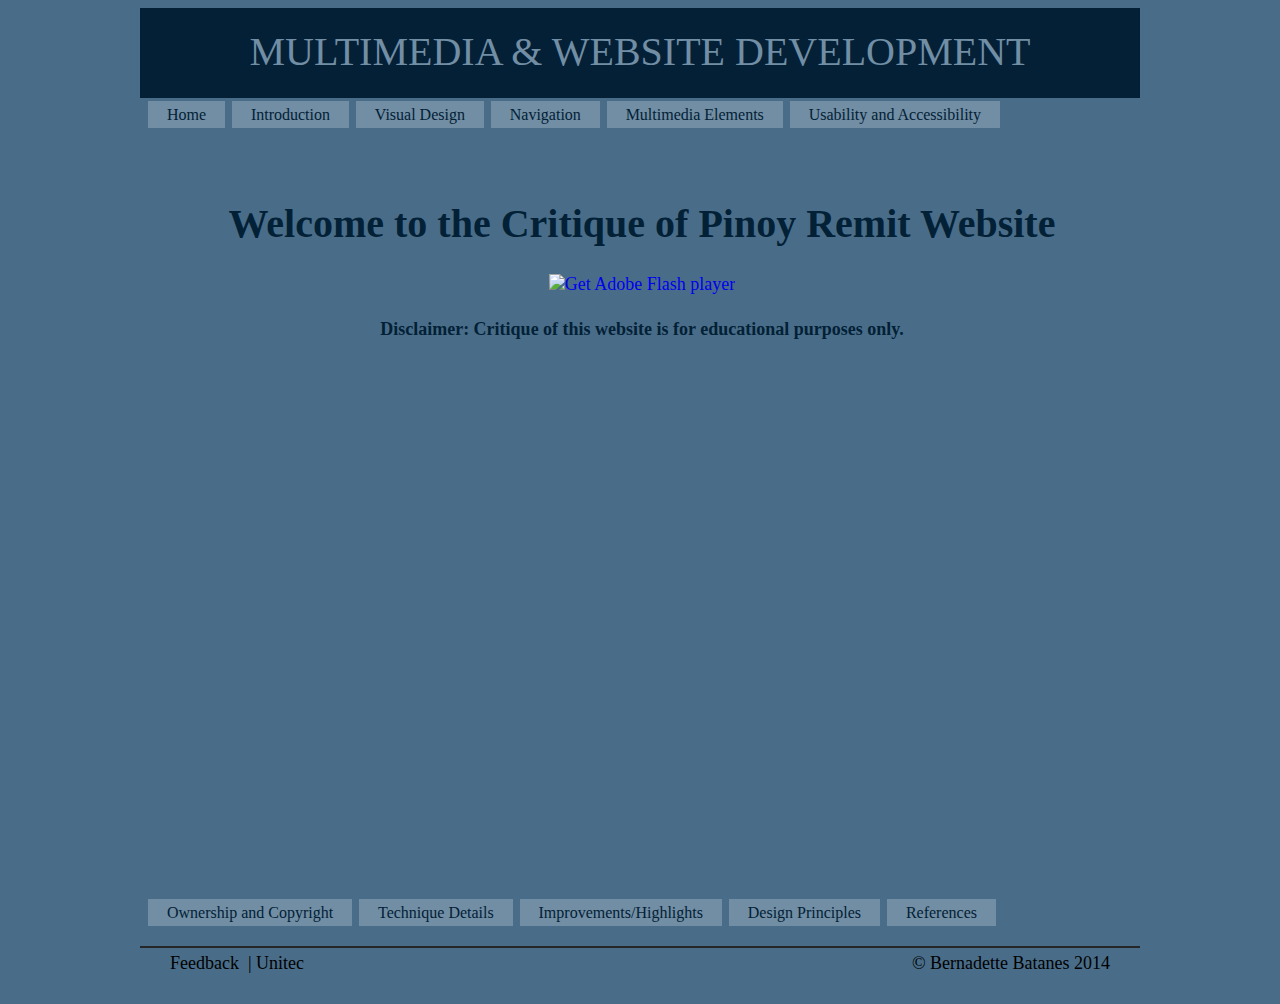
<file: Index.html>
<!DOCTYPE HTML PUBLIC "-//W3C//DTD HTML 4.01 Transitional//EN" "http://www.w3.org/TR/html4/loose.dtd">
<html>
<head>
<meta http-equiv="Content-Type" content="text/html; charset=utf-8">
<title>Pinoy Remit</title>
<link rel="shortcut icon" href="favicon.ico">
<link rel="stylesheet" type="text/css" href="pinoy.css">
<style type="text/css"></style>
</head>

<body>
<div class="wrapper">
<div class="header">MULTIMEDIA &amp; WEBSITE DEVELOPMENT
</div>

<div class="menu">
<iframe name="menu" src="Menu.html" height="50" width="1000" class="menu-frame">
</iframe>
</div>
<div class="content">
<iframe name="main" marginwidth="50" id="main" src="Home-pinoy.html" width="1000" height="750" class="main-frame">
</iframe>
</div>
<iframe name="menu-bottom" src="menu-bottom.html" width="1000" height="50" class="menu-bottom-frame">
</iframe>
<div class="footer">
<div class="foot-left">
<a href="mailto:batanb02@myunitec.ac.nz" target="_top">Feedback</a>
 &nbsp;| 
<a href="http://www.unitec.co.nz" target="_blank">Unitec</a></div></div>

<div class="foot-right">&copy; Bernadette Batanes 2014</div>
</div>
</body>
</html>
</file>
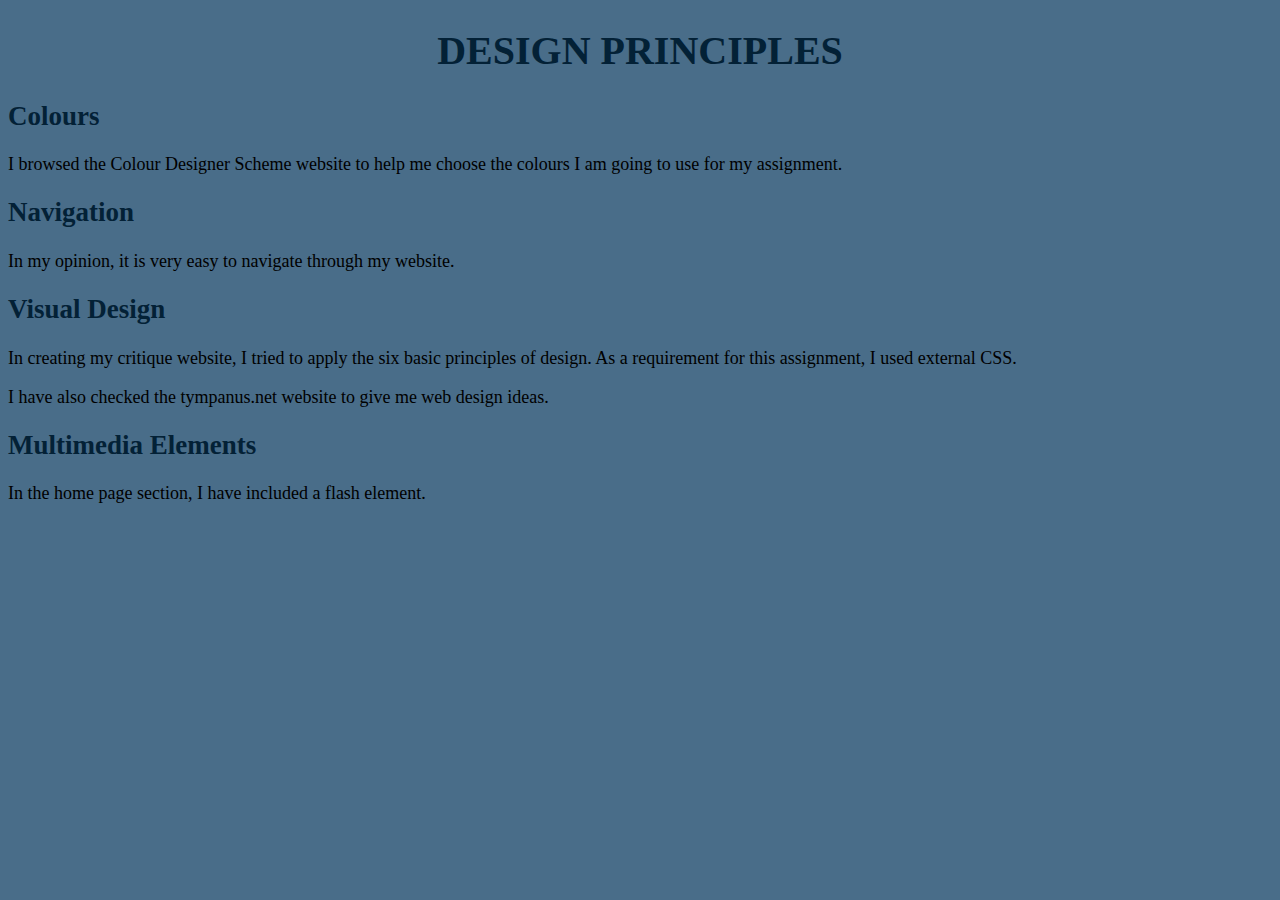
<file: Design.html>
<!DOCTYPE HTML PUBLIC "-//W3C//DTD HTML 4.01 Transitional//EN" "http://www.w3.org/TR/html4/loose.dtd">
<html>
<head>
<meta http-equiv="Content-Type" content="text/html; charset=utf-8">
<title>Design Principles</title>
<link rel="stylesheet" type="text/css" href="pinoy.css">
<style type="text/css"></style>
</head>

<body>
<h1>DESIGN PRINCIPLES</h1>
<h2>Colours</h2>
<p align="justify">I browsed the Colour Designer Scheme website to help me choose the colours I am going to use for my assignment.</p> 

<h2>Navigation</h2>
<p align="justify">In my opinion, it is very easy to navigate through my website.</p>

<h2>Visual Design</h2>
<p align="justify">In creating my critique website, I tried to apply the six basic principles of design. As a requirement for this assignment, I used external CSS.</p>

<p align="justify">I have also checked the tympanus.net website to give me web design ideas.</p>

<h2>Multimedia Elements</h2>
<p>In the home page section, I have included a flash element.</p>

</body>
</html>
</file>
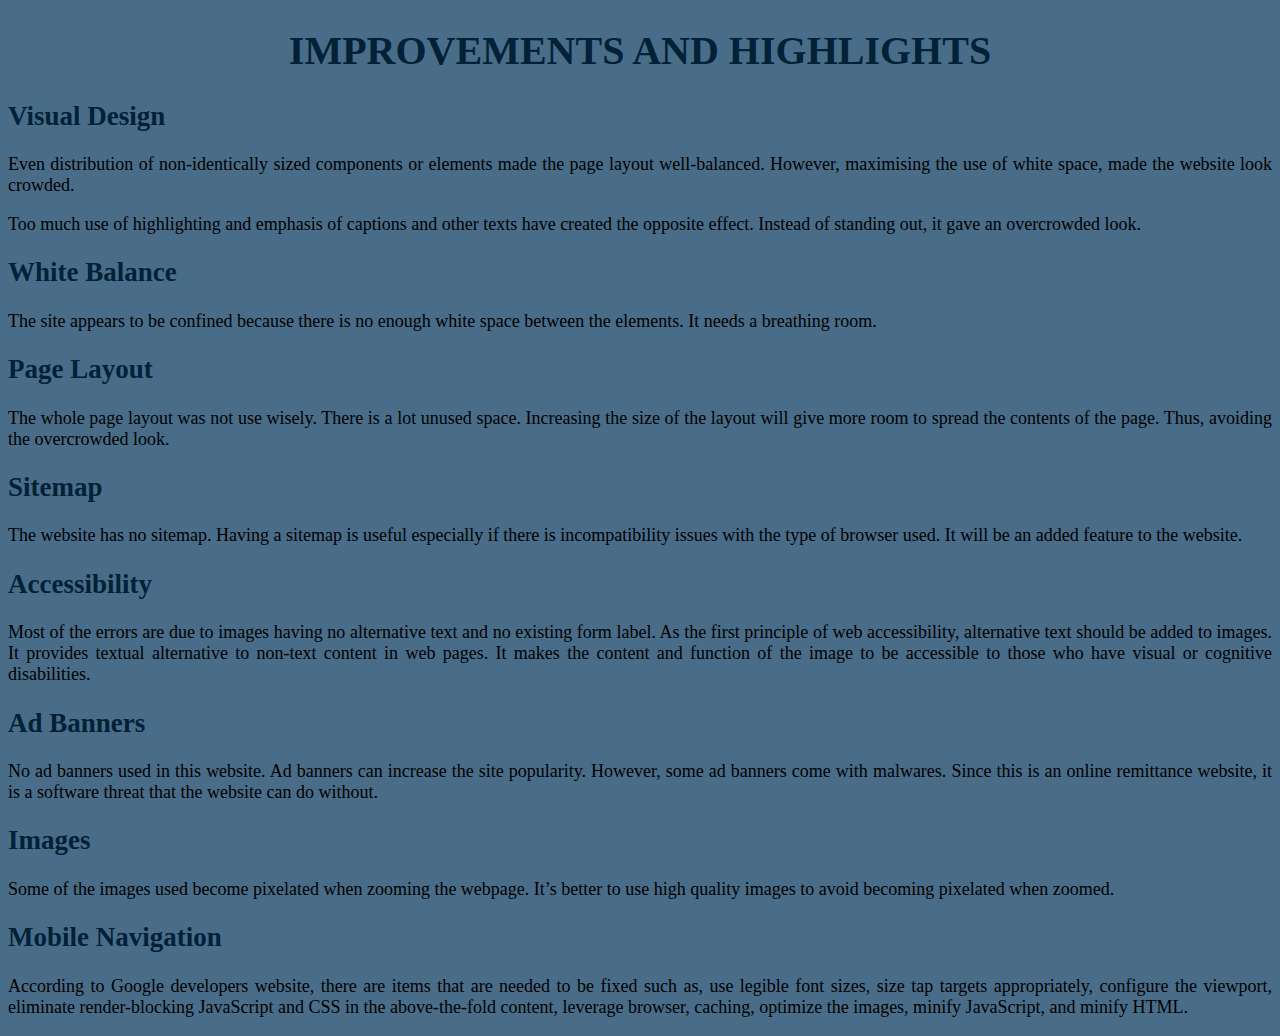
<file: Improvements.html>
<!DOCTYPE HTML PUBLIC "-//W3C//DTD HTML 4.01 Transitional//EN" "http://www.w3.org/TR/html4/loose.dtd">
<html>
<head>
<meta http-equiv="Content-Type" content="text/html; charset=utf-8">
<title>Improvements/Highlights</title>
<link rel="stylesheet" type="text/css" href="pinoy.css">
<style type="text/css"></style>
</head>

<body>
<h1>IMPROVEMENTS AND HIGHLIGHTS</h1>
<h2>Visual Design</h2>
<p align="justify">Even distribution of non-identically sized components or elements made the page layout well-balanced. However, maximising the use of white space, made the website look crowded.</p> 

<p align="justify">Too much use of highlighting and emphasis of captions and other texts have created the opposite effect. Instead of standing out, it gave an overcrowded look.</p>

<h2>White Balance</h2>
<p align="justify">The site appears to be confined because there is no enough white space between the elements. It needs a breathing room.</p>

<h2>Page Layout</h2>
<p align="justify">The whole page layout was not use wisely. There is a lot unused space. Increasing the size of the layout will give more room to spread the contents of the page. Thus, avoiding the overcrowded look.</p>

<h2>Sitemap</h2>
<p align="justify">The website has no sitemap. Having a sitemap is useful especially if there is incompatibility issues with the type of browser used. It will be an added feature to the website.</p>

<h2>Accessibility</h2>
<p align="justify">Most of the errors are due to images having no alternative text and no existing form label. As the first principle of web accessibility, alternative text should be added to images. It provides textual alternative to non-text content in web pages. It makes the content and function of the image to be accessible to those who have visual or cognitive disabilities.</p>

<h2>Ad Banners</h2>
<p align="justify">No ad banners used in this website. Ad banners can increase the site popularity. However, some ad banners come with malwares. Since this is an online remittance website, it is a software threat that the website can do without.</p>

<h2>Images</h2>
<p align="justify">Some of the images used become pixelated when zooming the webpage. It’s better to use high quality images to avoid becoming pixelated when zoomed.</p>

<h2>Mobile Navigation</h2>
<p align="justify">According to Google developers website, there are items that are needed to be fixed such as, use legible font sizes, size tap targets appropriately, configure the viewport, eliminate render-blocking JavaScript and CSS in the above-the-fold content, leverage browser, caching, optimize the images, minify JavaScript, and minify HTML.</p>

</body>
</html>
</file>
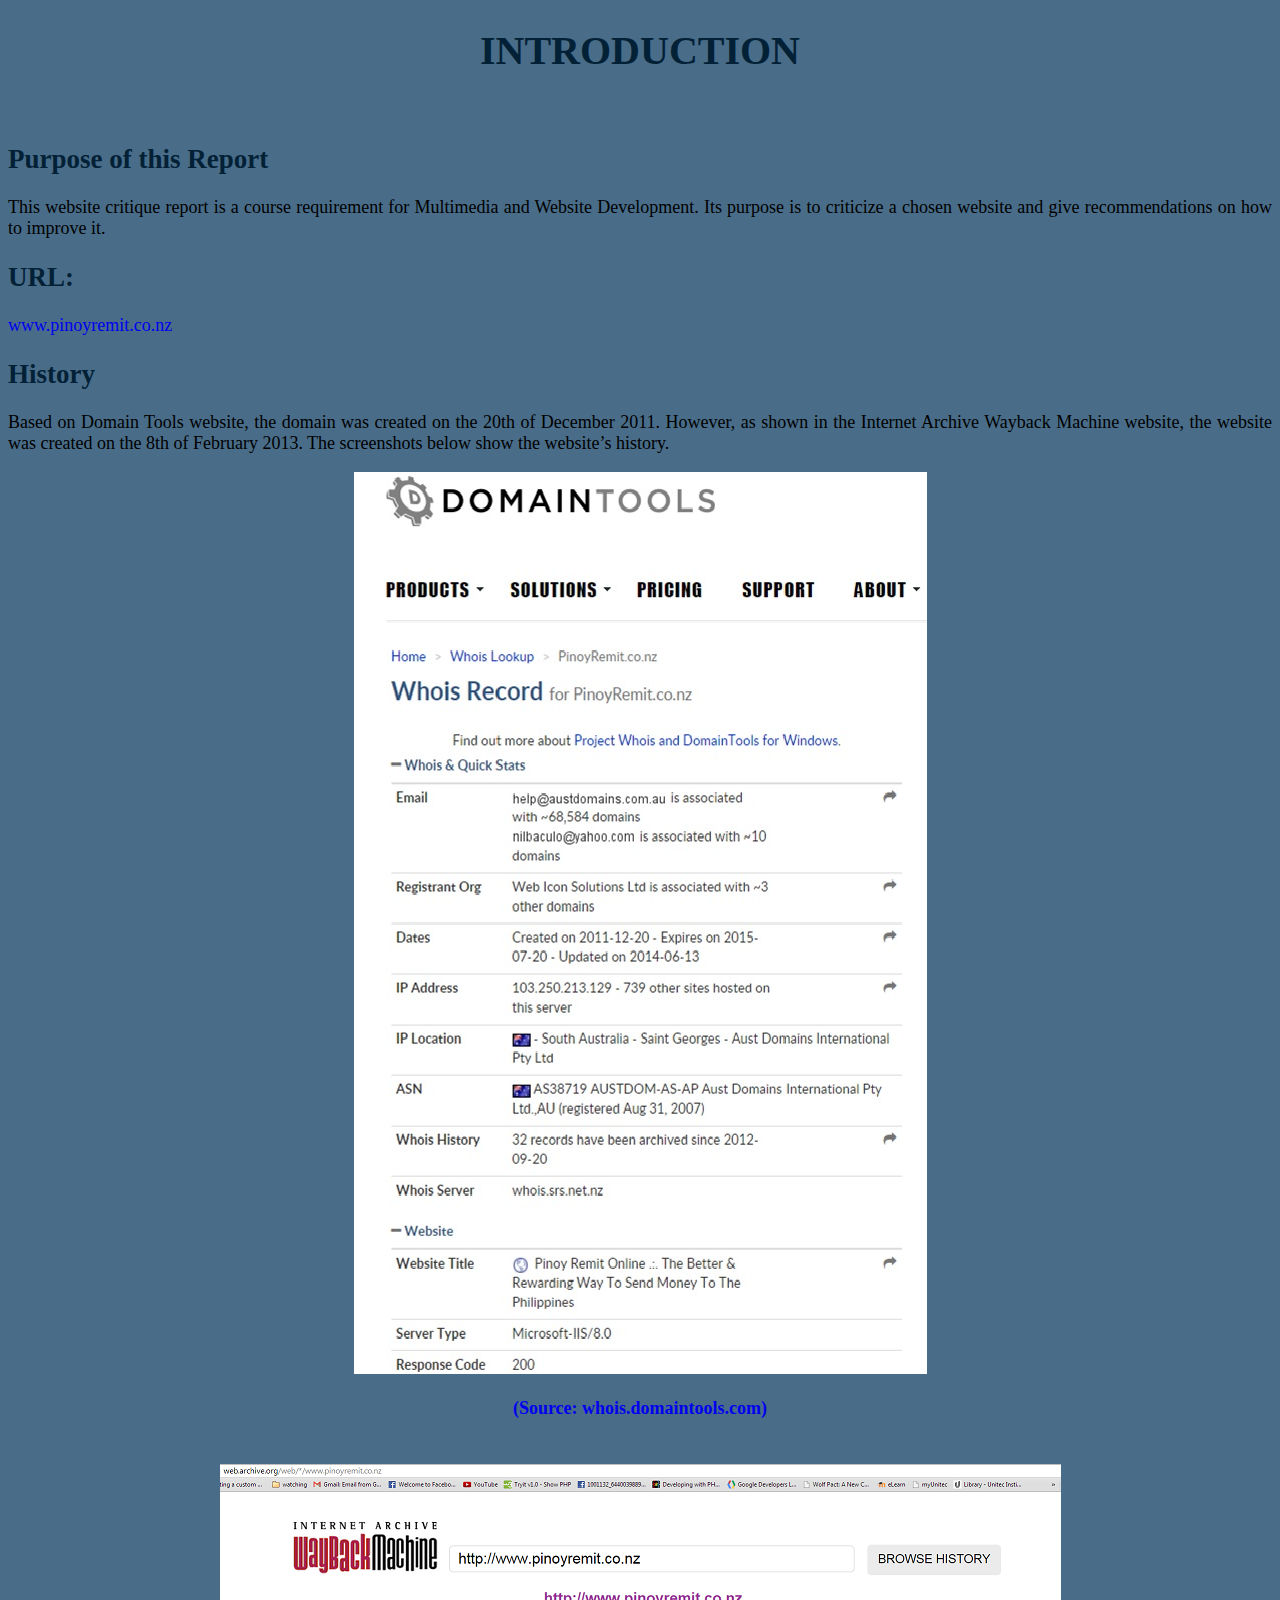
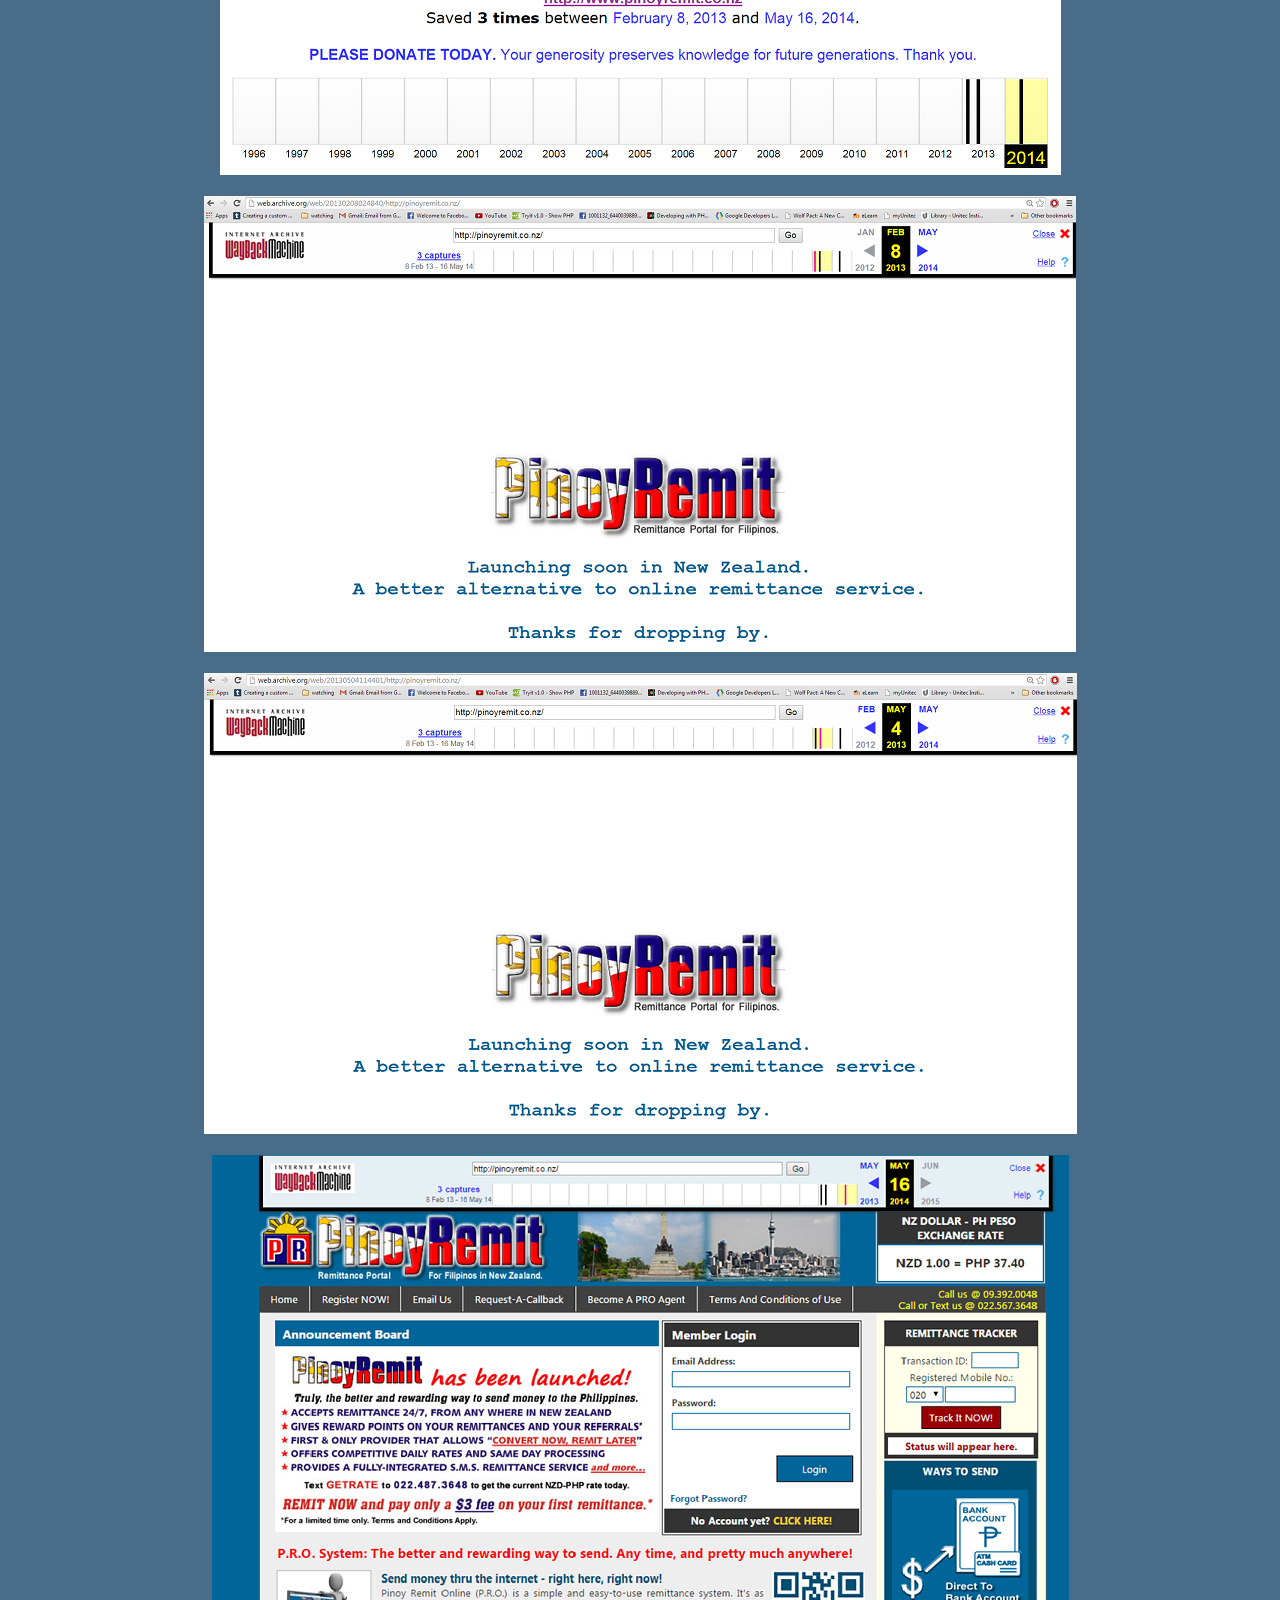
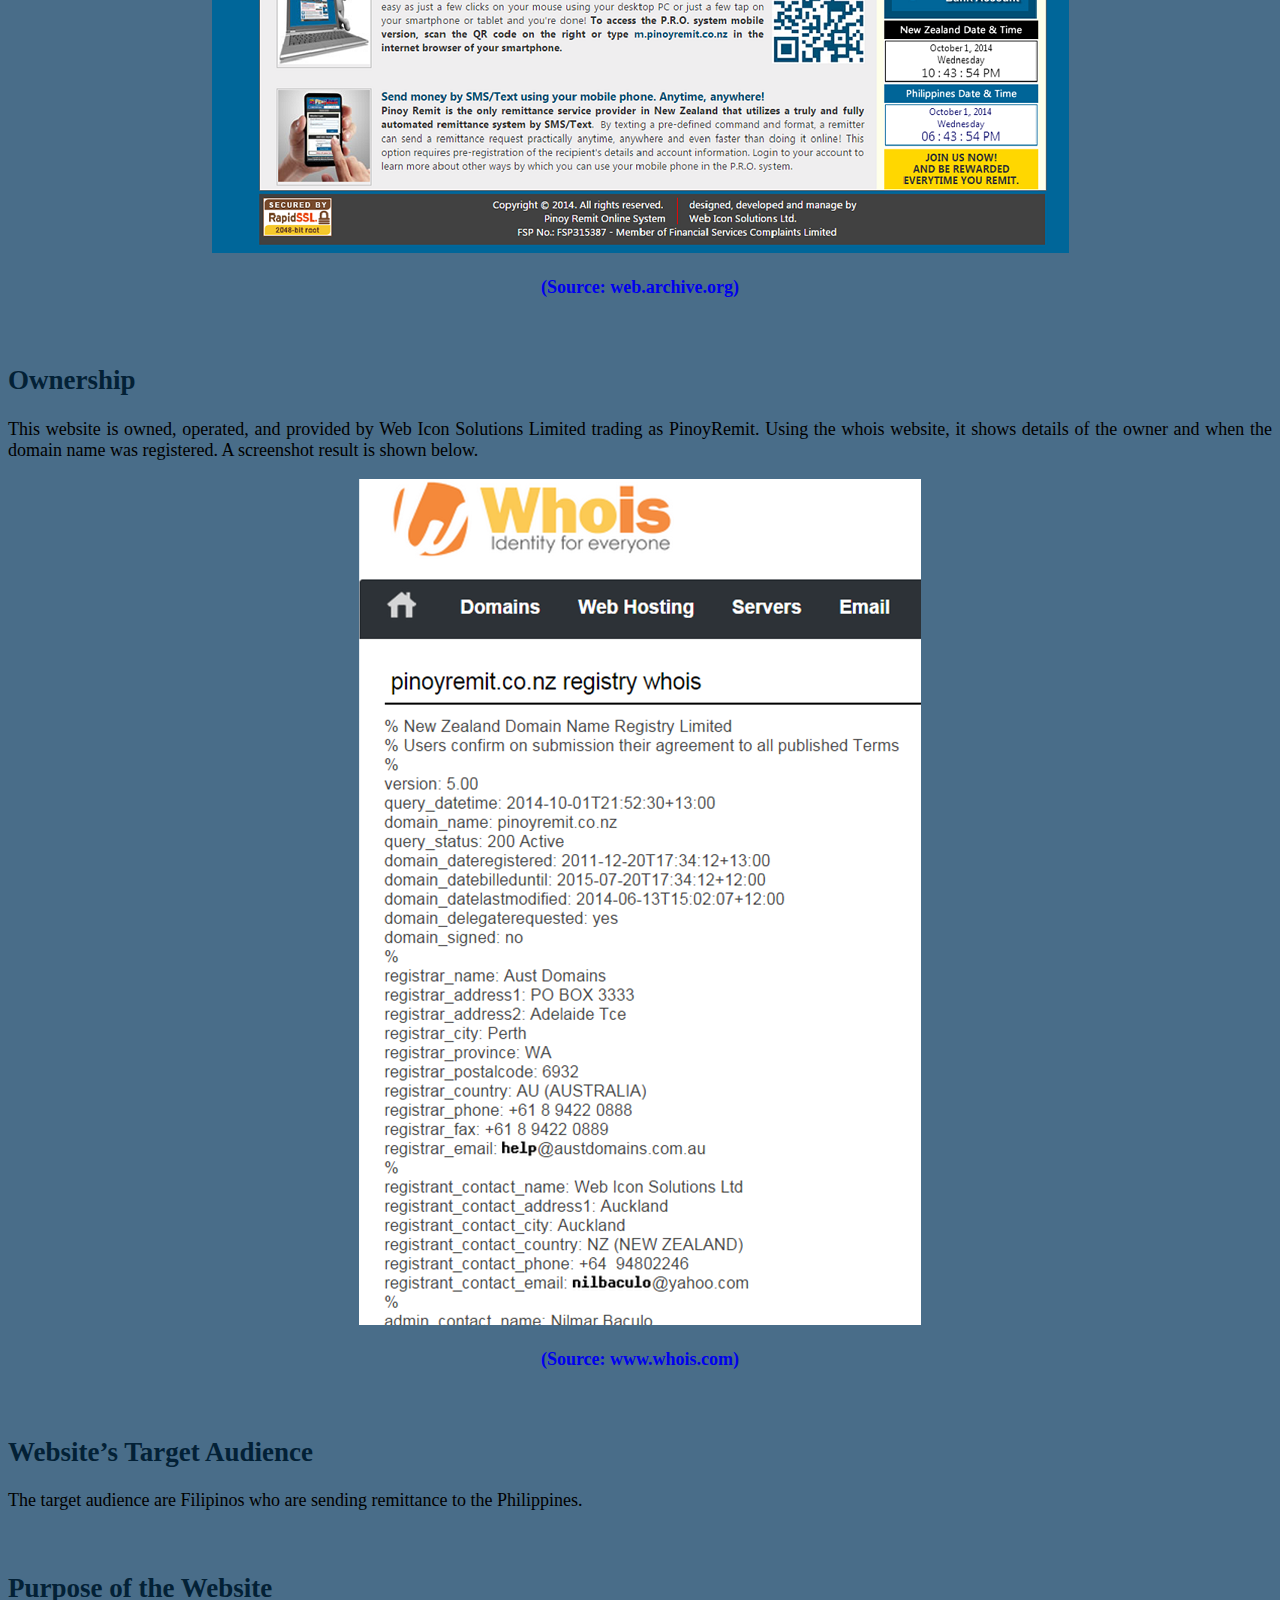
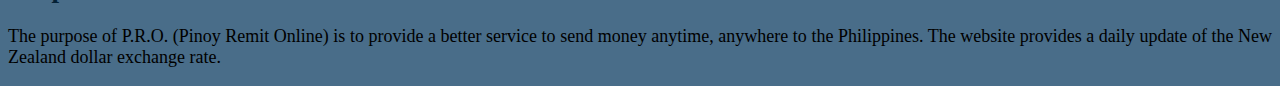
<file: Intro.html>
<!DOCTYPE HTML PUBLIC "-//W3C//DTD HTML 4.01 Transitional//EN" "http://www.w3.org/TR/html4/loose.dtd">
<html>
<head>
<meta http-equiv="Content-Type" content="text/html; charset=utf-8">
<title>Introduction</title>
<link rel="stylesheet" type="text/css" href="pinoy.css">
<style type="text/css"></style>
</head>

<body>
<h1>INTRODUCTION</h1>
<br>
<h2>Purpose of this Report</h2>

<p align="justify">
This website critique report is a course requirement for Multimedia and Website Development. Its purpose is to criticize a chosen website and give recommendations on how to improve it.
</p>
<h2>URL:</h2>
<a href="http://www.pinoyremit.co.nz" target="new">www.pinoyremit.co.nz</a>
<h2>History</h2>
<p align="justify">
Based on Domain Tools website, the domain was created on the 20th of December 2011. However, as shown in the Internet Archive Wayback Machine website, the website was created on the 8th of February 2013. The screenshots below show the website’s history.
</p>
<div align="center">
<img src="whois.jpg" alt="domain">
<h4><a href="http://whoisdomaintools.com" target="_new">(Source: whois.domaintools.com)</a></h4>
<br>
<img src="smallwayback.png" alt="wayback">
<br>
<br>
<img src="smallwayback2.png" alt="wayback2">
<br>
<br>
<img src="smallwayback3.png" alt="wayback3">
<br>
<br>
<img src="smallwayback4.png" alt="wayback4">
<h4><a href="http://web.archive.org" target="new">(Source: web.archive.org)</a></h4>
</div>
<br>
<h2>Ownership</h2>
<p align="justify">This website is owned, operated, and provided by Web Icon Solutions Limited trading as PinoyRemit. Using the whois website, it shows details of the owner and when the domain name was registered. A screenshot result is shown below.
</p>
<div align="center">
<img src="whosis1.png" alt="ownership">
<h4><a href="http://www.whois.com" target="new">(Source: www.whois.com)</a></h4>
</div>
<br>
<h2>Website’s Target Audience</h2>
<p align="justify">The target audience are Filipinos who are sending remittance to the Philippines.
</p>
<br>
<h2>Purpose of the Website</h2>
<p align="justify">The purpose of P.R.O. (Pinoy Remit Online) is to provide a better service to send money anytime, anywhere to the Philippines. The website provides a daily update of the New Zealand dollar exchange rate.
</p>
</h2>
</body>
</html>
</file>
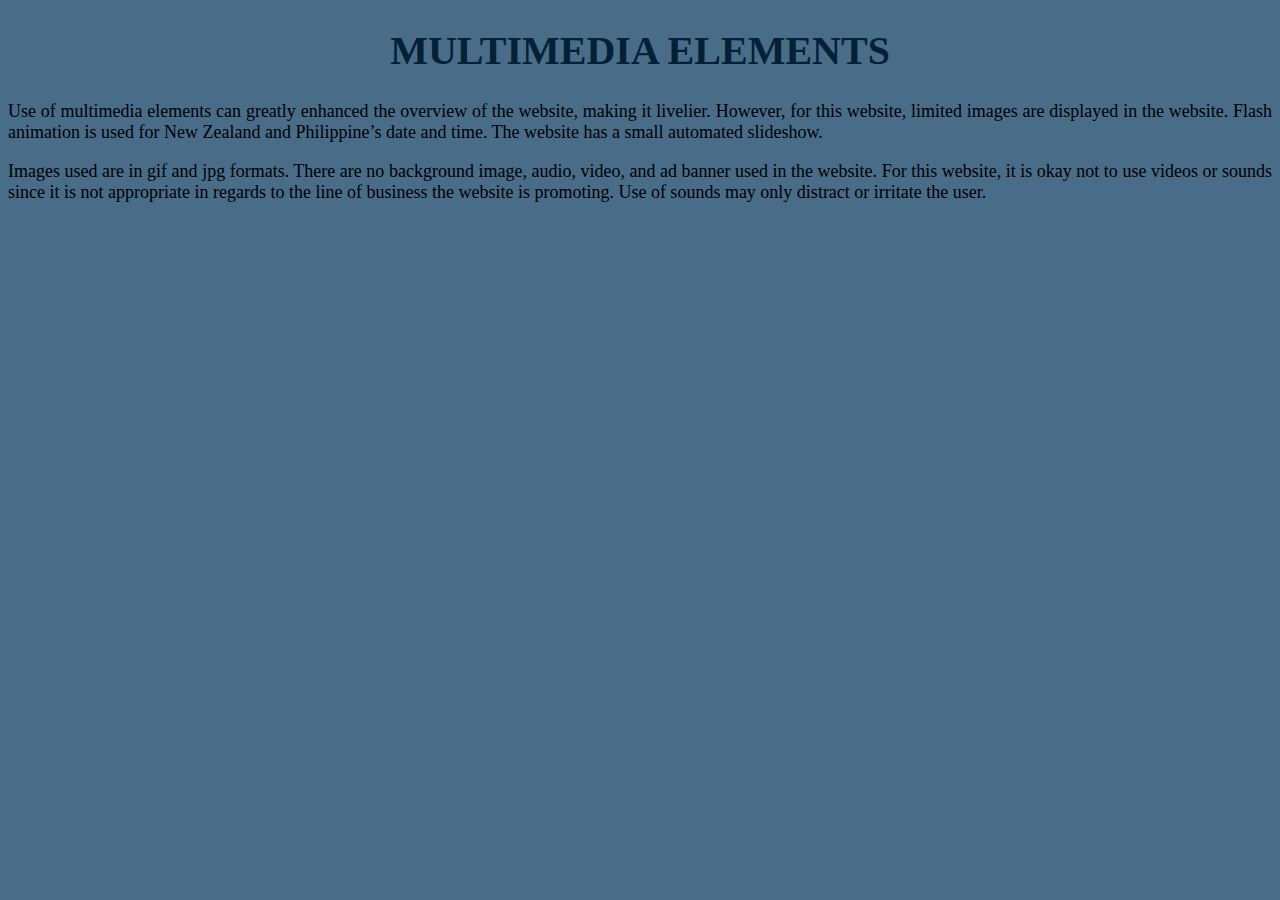
<file: Multimedia.html>
<!DOCTYPE HTML PUBLIC "-//W3C//DTD HTML 4.01 Transitional//EN" "http://www.w3.org/TR/html4/loose.dtd">
<html>
<head>
<meta http-equiv="Content-Type" content="text/html; charset=utf-8">
<title>Multimedia Elements</title>
<link rel="stylesheet" type="text/css" href="pinoy.css">
<style type="text/css"></style>
</head>

<body>
<h1>MULTIMEDIA ELEMENTS</h1>
<p align="justify">Use of multimedia elements can greatly enhanced the overview of the website, making it livelier. However, for this website, limited images are displayed in the website. Flash animation is used for New Zealand and Philippine’s date and time. The website has a small automated slideshow.</p>

<p align="justify">Images used are in gif and jpg formats. There are no background image, audio, video, and ad banner used in the website. For this website, it is okay not to use videos or sounds since it is not appropriate in regards to the line of business the website is promoting. Use of sounds may only distract or irritate the user.</p>

</body>
</html>
</file>
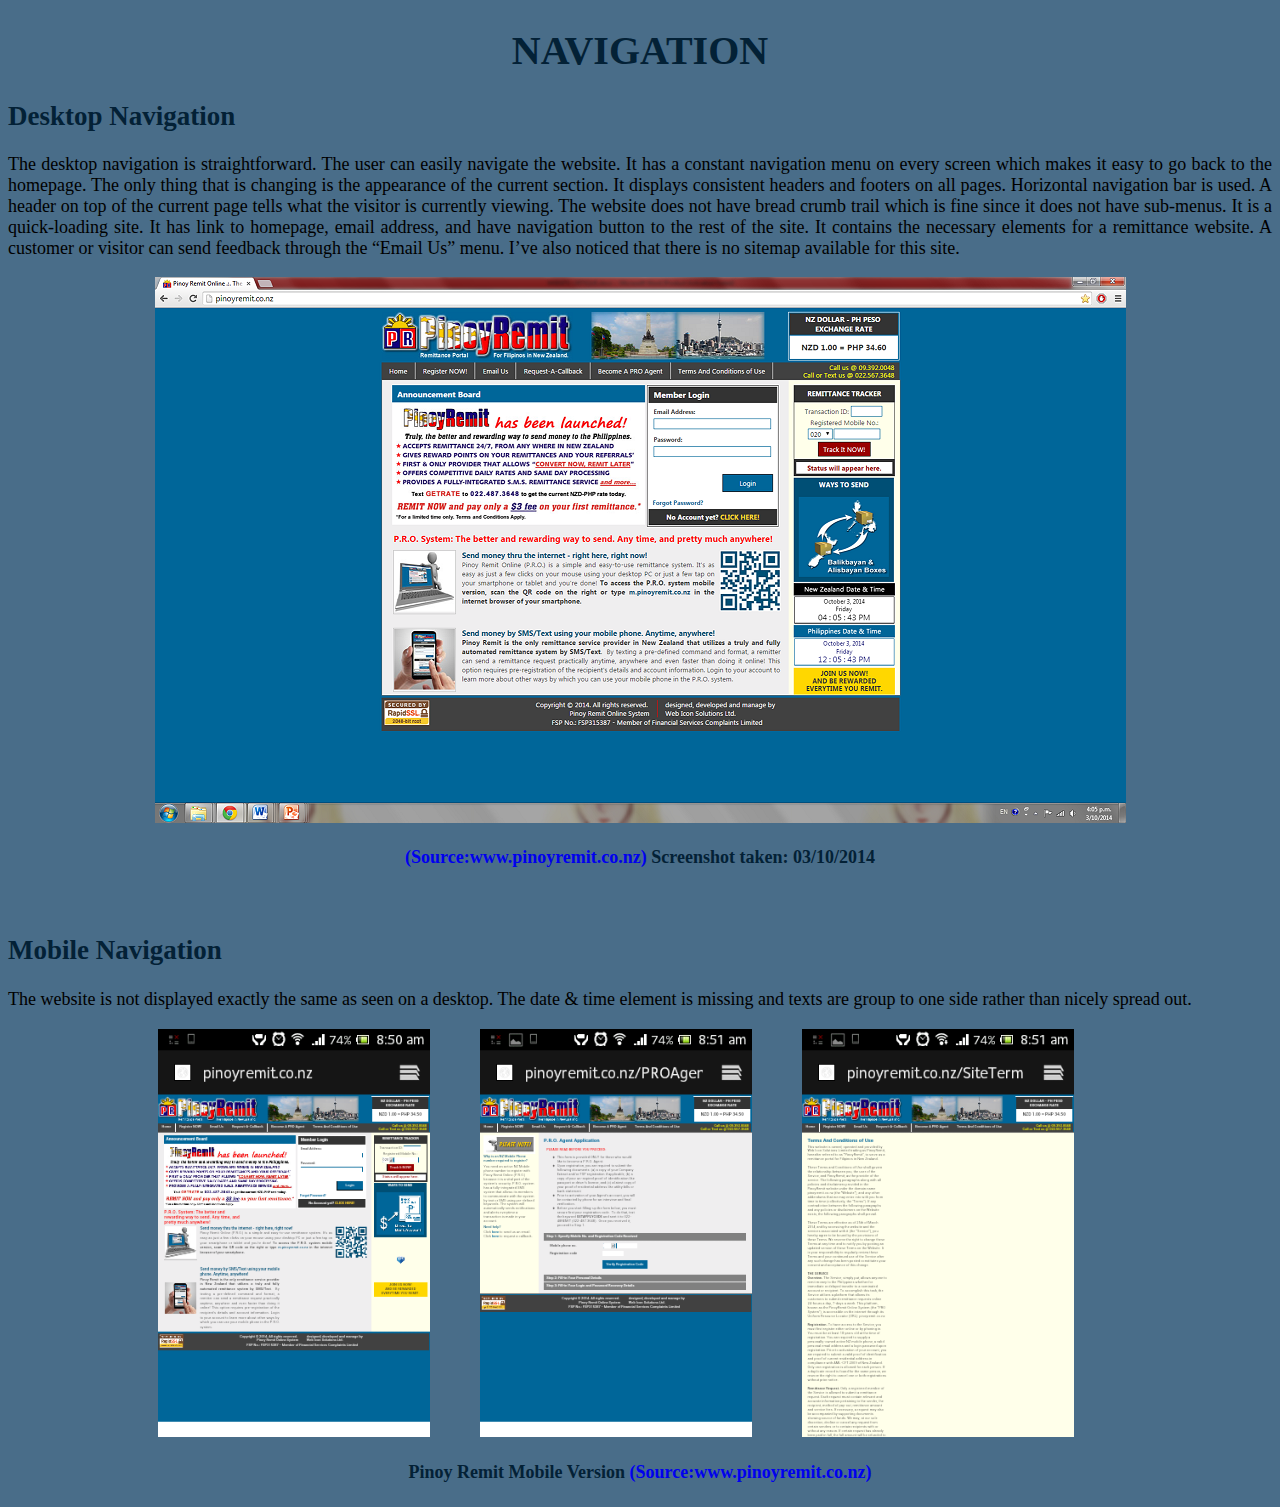
<file: Navigation.html>
<!DOCTYPE HTML PUBLIC "-//W3C//DTD HTML 4.01 Transitional//EN" "http://www.w3.org/TR/html4/loose.dtd">
<html>
<head>
<meta http-equiv="Content-Type" content="text/html; charset=utf-8">
<title>Navigation</title>
<link rel="stylesheet" type="text/css" href="pinoy.css">
<style type="text/css"></style>
</head>

<body>
<h1>NAVIGATION</h1>
<h2>Desktop Navigation</h2>
<p align="justify">The desktop navigation is straightforward. The user can easily navigate the website. It has a constant navigation menu on every screen which makes it easy to go back to the homepage. The only thing that is changing is the appearance of the current section. It displays consistent headers and footers on all pages. Horizontal navigation bar is used. A header on top of the current page tells what the visitor is currently viewing. 

The website does not have bread crumb trail which is fine since it does not have sub-menus. It is a quick-loading site. It has link to homepage, email address, and have navigation button to the rest of the site. It contains the necessary elements for a remittance website.

A customer or visitor can send feedback through the “Email Us” menu.

I’ve also noticed that there is no sitemap available for this site.	
</p>

<div align="center">
<img src="smallpinoywebsite.png" alt="pinoyremit">
<h4><a href="http://www.pinoyremit.co.nz" target="_blank">(Source:www.pinoyremit.co.nz)</a> Screenshot taken: 03/10/2014</h4>
</div>
<br>
<h2>Mobile Navigation</h2>
<p align="justify">The website is not displayed exactly the same as seen on a desktop. The date & time element is missing and texts are group to one side rather than nicely spread out. 
</p>
<table border="0" cellpadding="1px" cellspacing="0" align="center">
  <tr>
    <td><img src="mobile1.png" alt="mobile1" width="85%" height="85%"></td>
    <td><img src="mobile2.png" alt="mobile2" width="85%" height="85%"></td>
    <td><img src="mobile3.png" alt="mobile3" width="85%" height="85%"></td>
  </tr>
</table>

<h4>Pinoy Remit Mobile Version <a href="http://www.pinoyremit.co.nz" target="_blank">(Source:www.pinoyremit.co.nz)</a></h4>

</body>
</html>
</file>
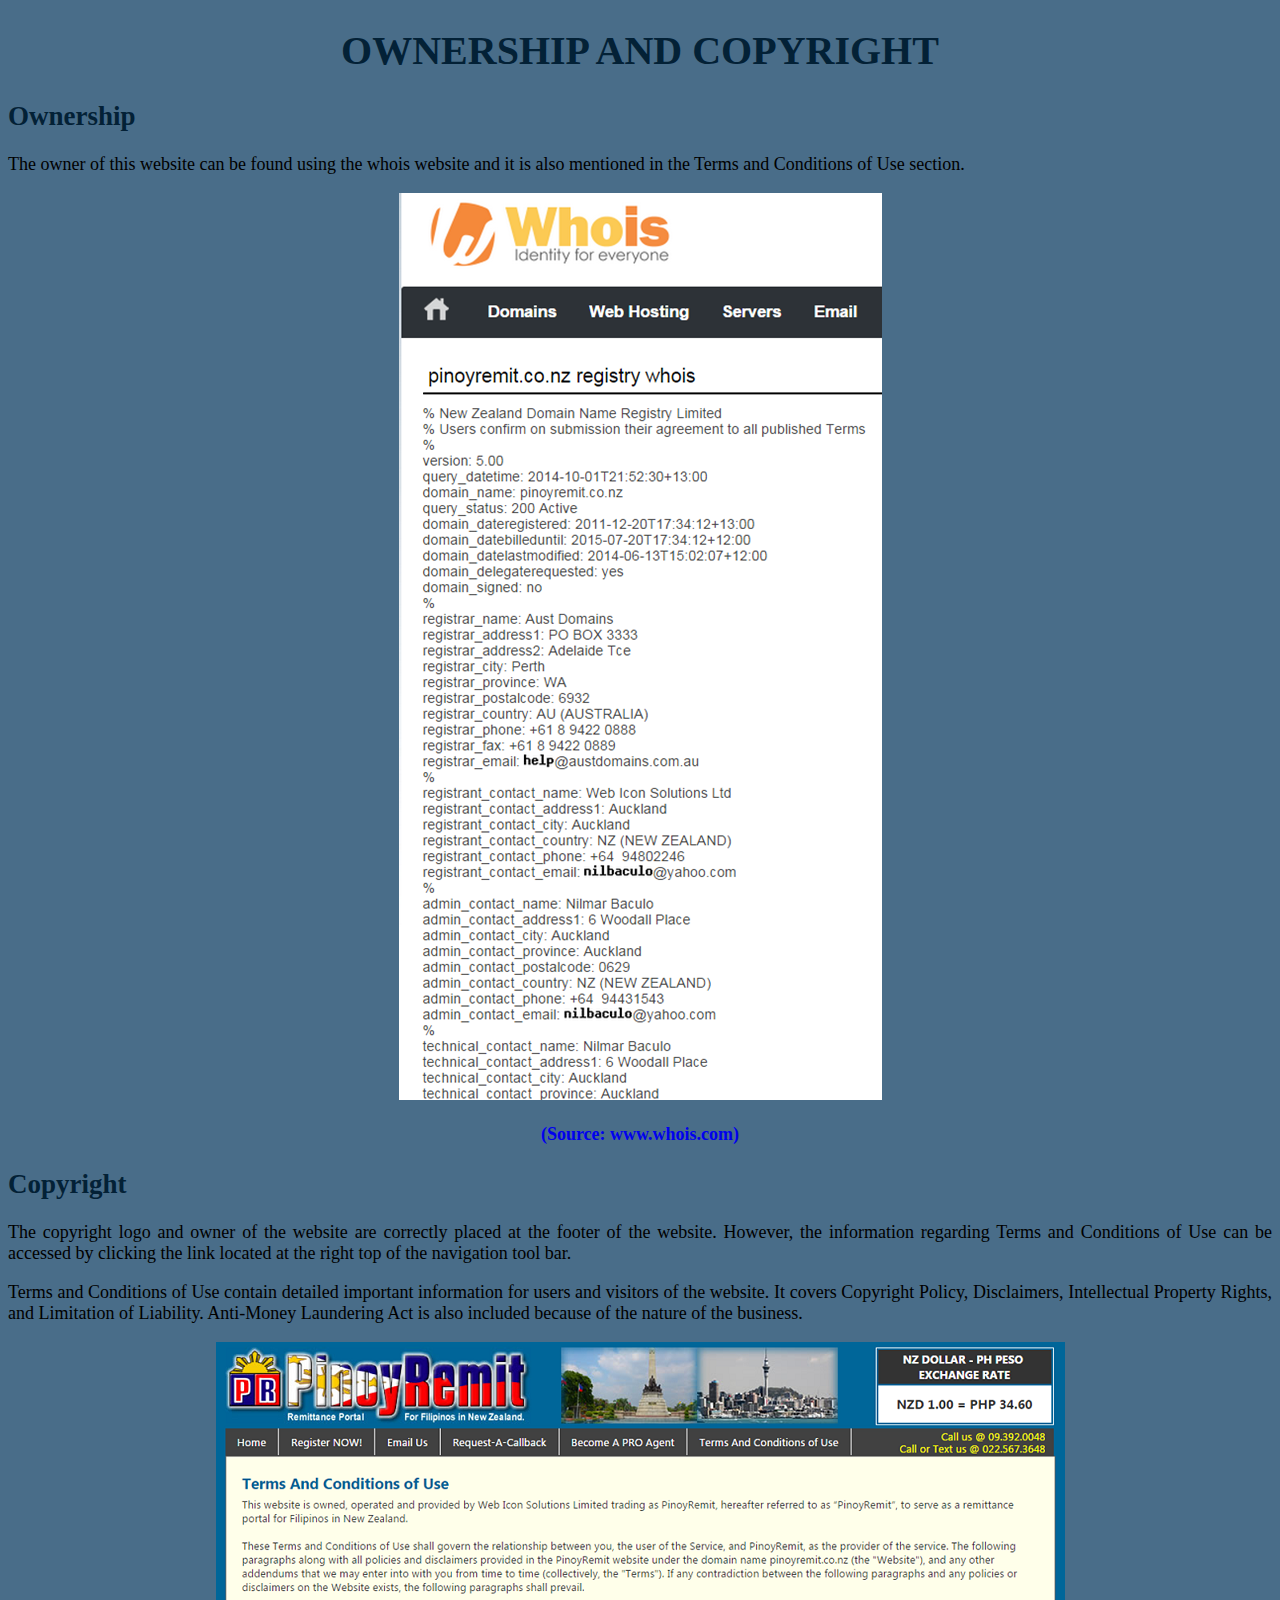
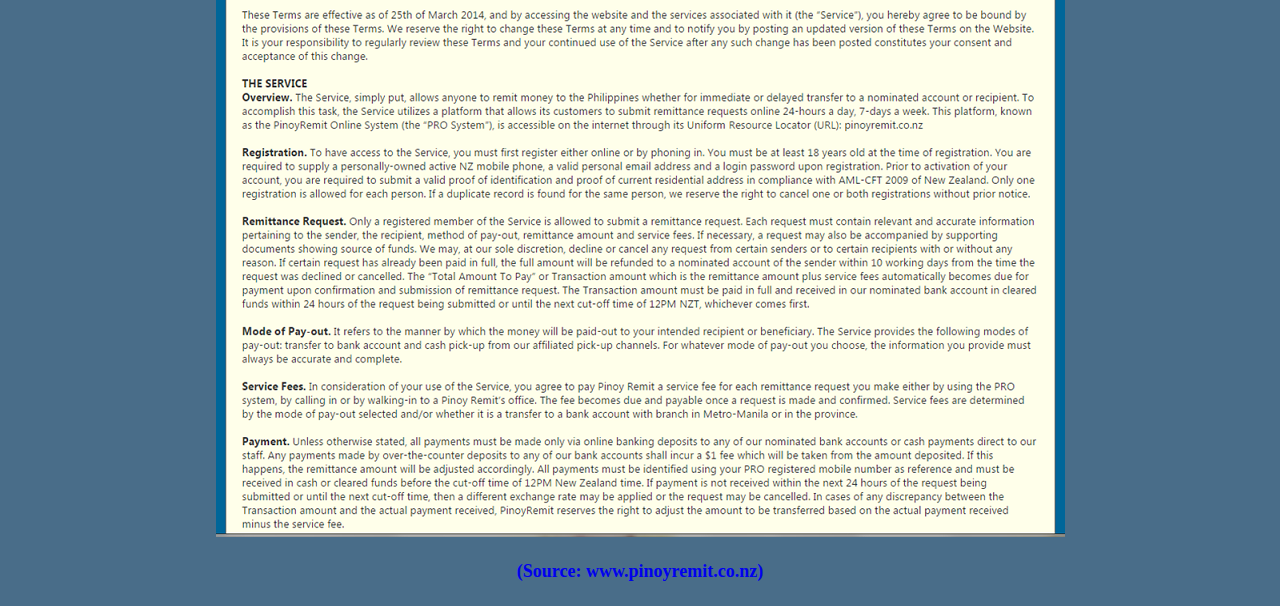
<file: Ownership.html>
<!DOCTYPE HTML PUBLIC "-//W3C//DTD HTML 4.01 Transitional//EN" "http://www.w3.org/TR/html4/loose.dtd">
<html>
<head>
<meta http-equiv="Content-Type" content="text/html; charset=utf-8">
<title>Ownership and Copyright</title>
<link rel="stylesheet" type="text/css" href="pinoy.css">
<style type="text/css"></style>
</head>

<body>
<h1>OWNERSHIP AND COPYRIGHT</h1>
<h2>Ownership</h2>
<p align="justify">The owner of this website can be found using the whois website and it is also mentioned in the Terms and Conditions of Use section.</p>

<div align="center">
<img src="whois2.png" alt="ownership">
<h4><a href="http://www.whois.com" target="new">(Source: www.whois.com)</a></h4>
</div>

<h2>Copyright</h2>
<p align="justify">The copyright logo and owner of the website are correctly placed at the footer of the website. However, the information regarding Terms and Conditions of Use can be accessed by clicking the link located at the right top of the navigation tool bar.</p>

<p align="justify">Terms and Conditions of Use contain detailed important information for users and visitors of the website. It covers Copyright Policy, Disclaimers, Intellectual Property Rights, and Limitation of Liability. Anti-Money Laundering Act is also included because of the nature of the business.</p> 

<div align="center">
<img src="Terms.png" alt="Terms&quot;Conditions">
<h4><a href="http://www.pinoyremit.co.nz" target="new">(Source: www.pinoyremit.co.nz)</a>
</h4>
</div>

</body>
</html>
</file>
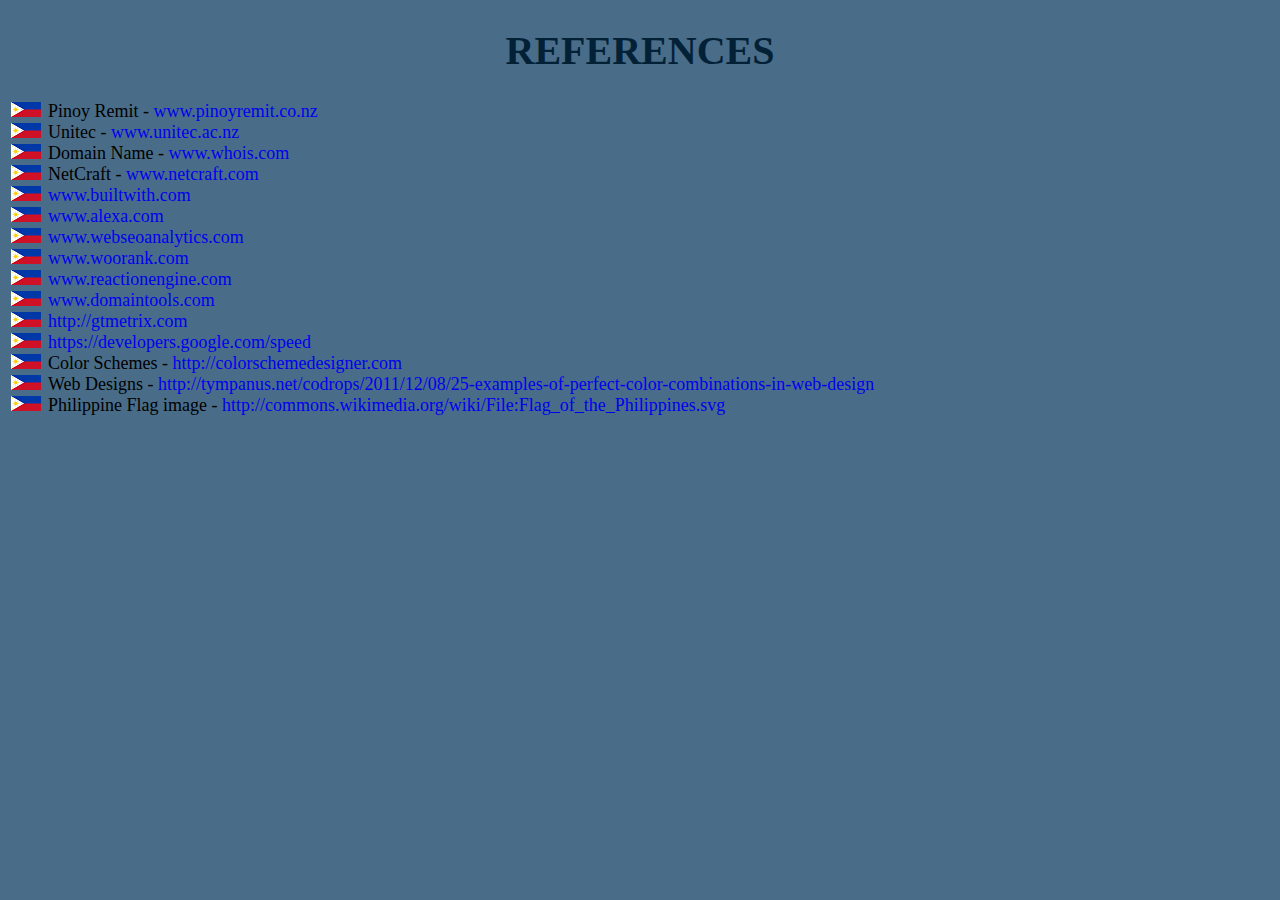
<file: References.html>
<!DOCTYPE HTML PUBLIC "-//W3C//DTD HTML 4.01 Transitional//EN" "http://www.w3.org/TR/html4/loose.dtd">
<html>
<head>
<meta http-equiv="Content-Type" content="text/html; charset=utf-8">
<title>References</title>
<link rel="stylesheet" type="text/css" href="pinoy.css">
<style type="text/css"></style>
</head>

<body>
<h1>REFERENCES</h1>
<ul style="list-style-image:url(PhilFlag.png)"; margin-left:100px; margin-top:50px; padding:5px">
<li>Pinoy Remit -
<a href="http://www.pinoyremit.co.nz" target="_blank">www.pinoyremit.co.nz</a>
</li>
<li>Unitec -
<a href="http://www.unitec.ac.nz" target="_blank">www.unitec.ac.nz</a>
</li>
<li>Domain Name -
<a href="http://www.whois.com" target="_blank">www.whois.com</a>
</li>
<li>NetCraft -
<a href="http://www.netcraft.com" target="_blank">www.netcraft.com</a>
</li>
<li><a href="http://www.builtwith.com" target="_blank">www.builtwith.com</a>
</li>
<li><a href="http://www.alexa.com" target="_blank">www.alexa.com</a>
</li>
<li><a href="http://www.webseoanalytics.com" target="_blank">www.webseoanalytics.com</a></li>
<li><a href="http://www.woorank.com" target="_blank">www.woorank.com</a></li>
<li><a href="http://www.reactionengine.com" target="_blank">www.reactionengine.com</a></li>
<li><a href="http://www.domaintools.com" target="_blank">www.domaintools.com</a>
</li>
<li><a href="http://gtmetrix.com" target="_blank">http://gtmetrix.com</a></li>
<li><a href="https://developers.google.com/speed" target="_blank">https://developers.google.com/speed</a></li>
<li>Color Schemes - 
<a href="http://colorschemedesigner.com/
" target="_blank">http://colorschemedesigner.com</a></li>
<li>Web Designs - <a href="http://tympanus.net/codrops/2011/12/08/25-examples-of-perfect-color-combinations-in-web-design" target="_blank">http://tympanus.net/codrops/2011/12/08/25-examples-of-perfect-color-combinations-in-web-design</a> 
</li>
<li>Philippine Flag image - <a href="http://commons.wikimedia.org/wiki/File:Flag_of_the_Philippines.svg" target="_blank">http://commons.wikimedia.org/wiki/File:Flag_of_the_Philippines.svg</a>
</li>
</ul>
</body>
</html>
</file>
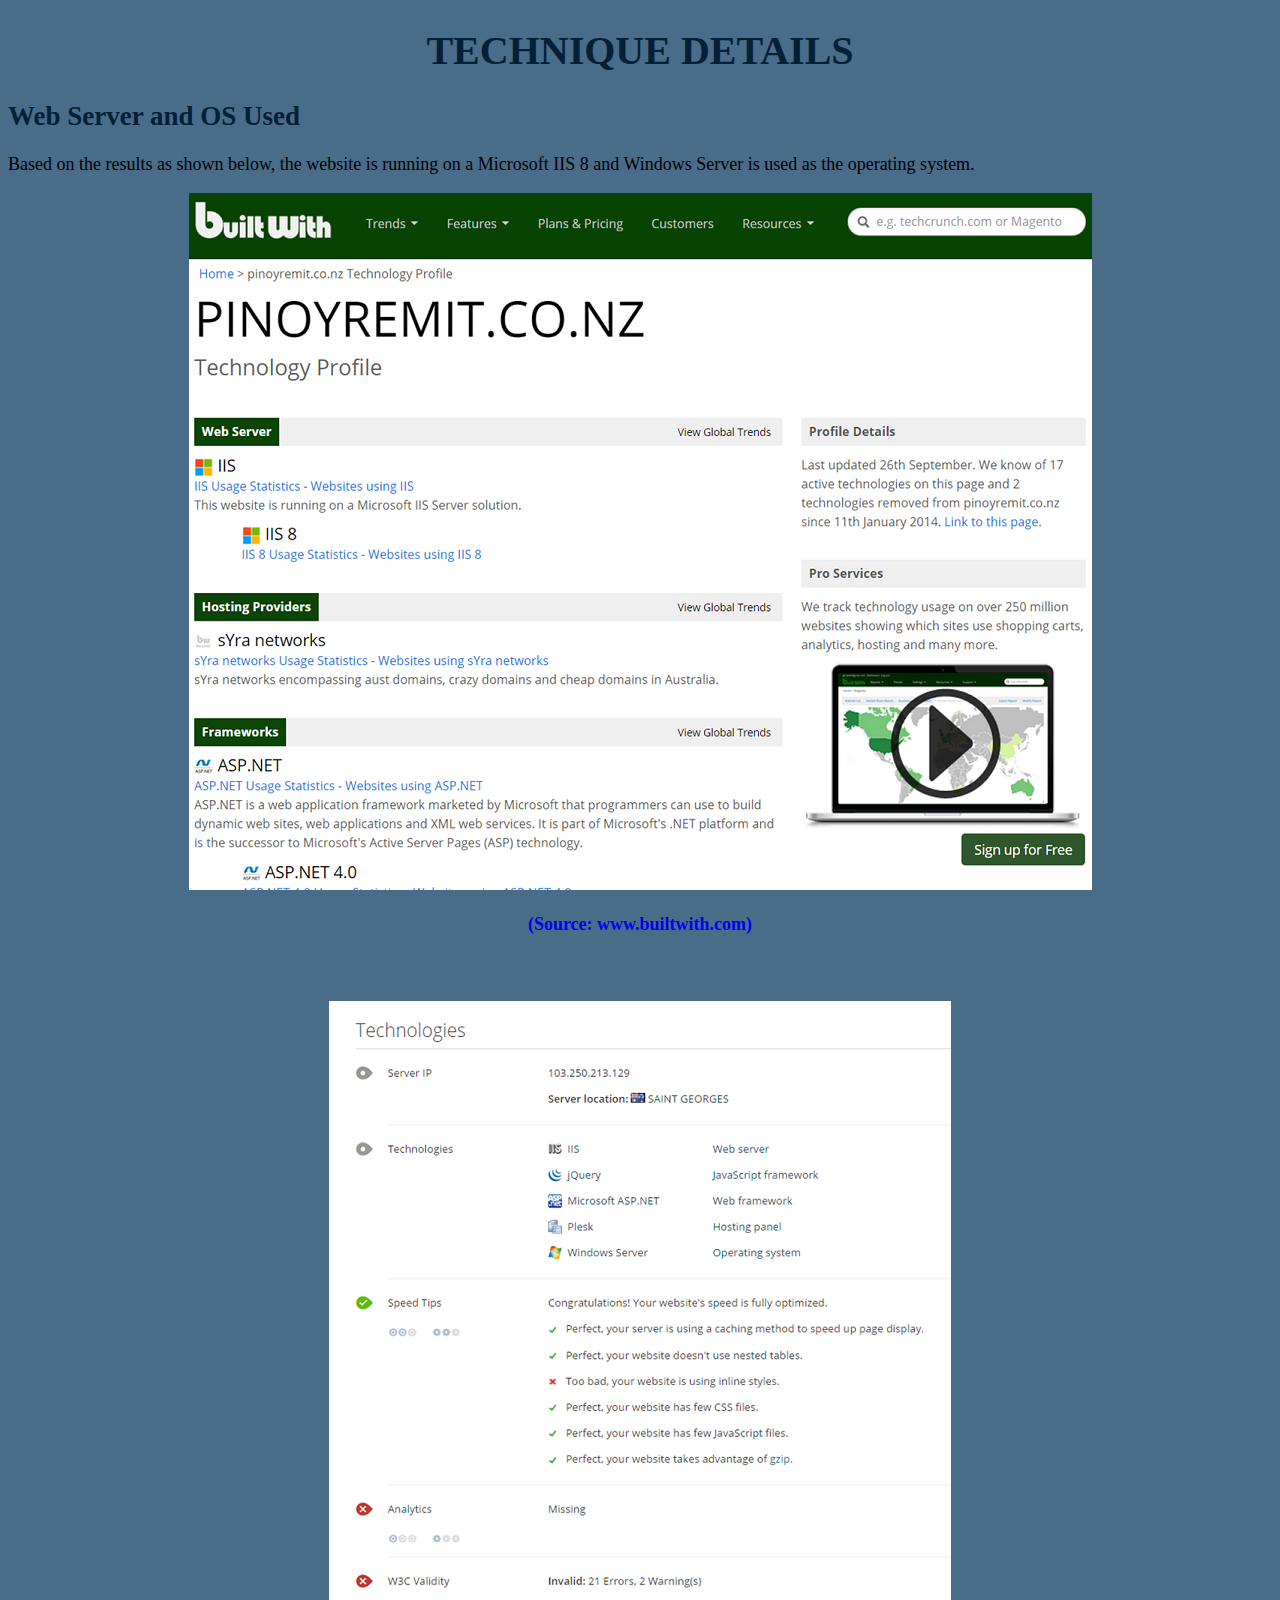
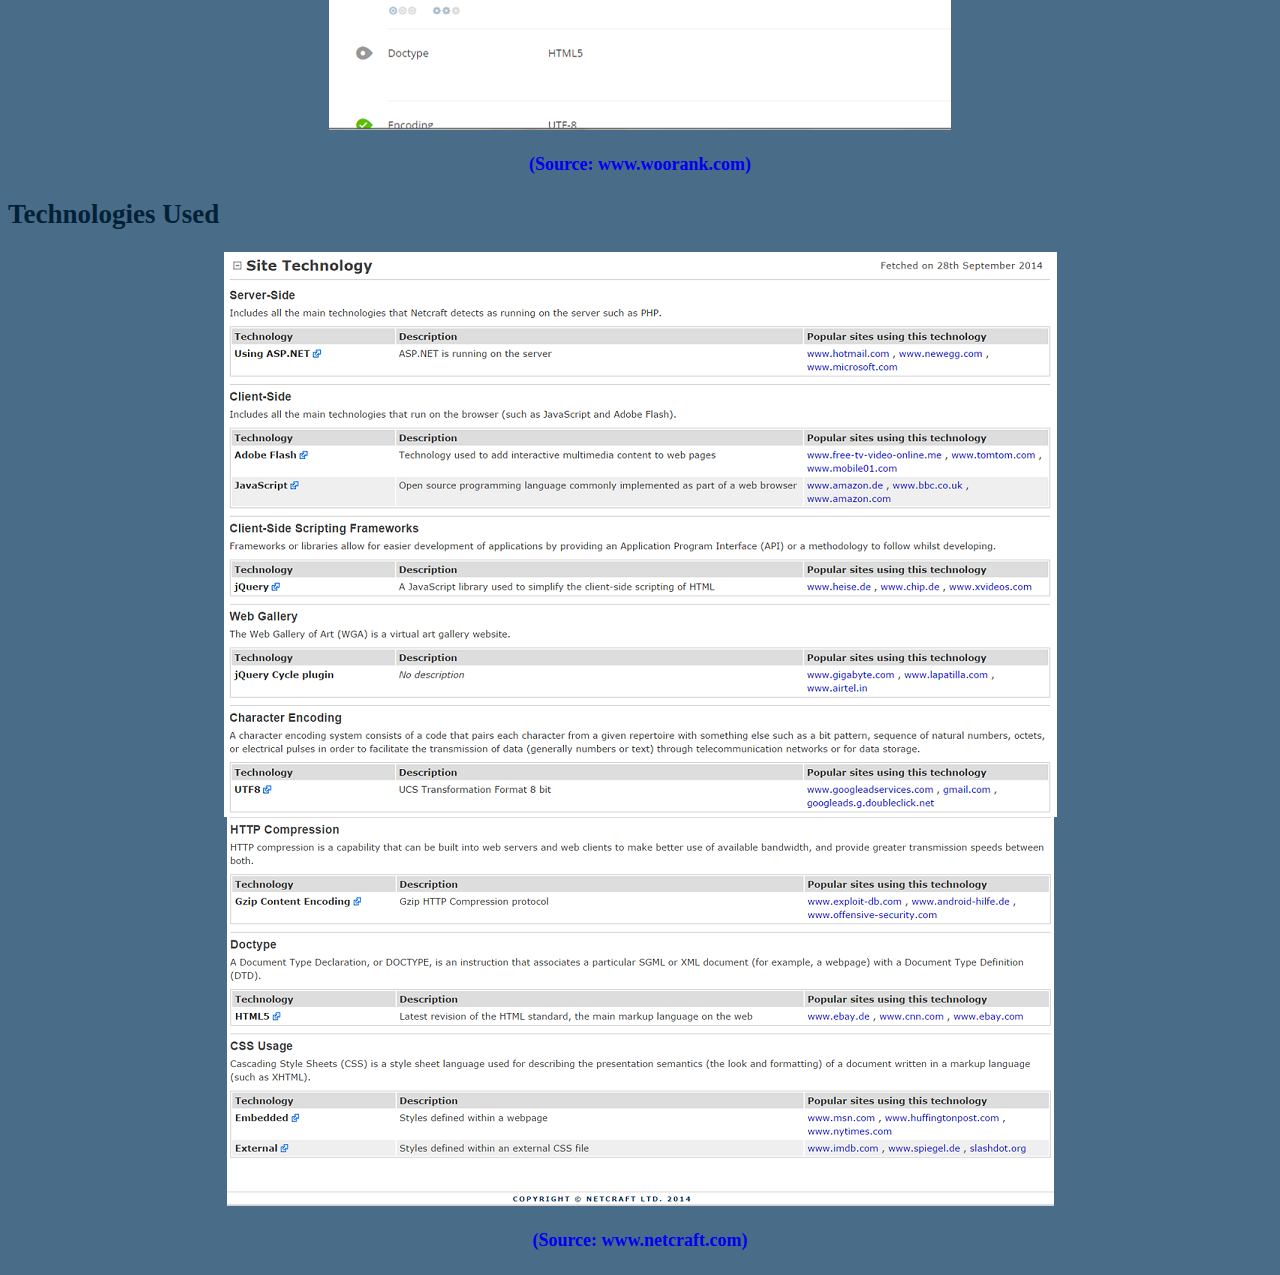
<file: Technique.html>
<!DOCTYPE HTML PUBLIC "-//W3C//DTD HTML 4.01 Transitional//EN" "http://www.w3.org/TR/html4/loose.dtd">
<html>
<head>
<meta http-equiv="Content-Type" content="text/html; charset=utf-8">
<title>Technique Details</title>
<link rel="stylesheet" type="text/css" href="pinoy.css">
<style type="text/css"></style>
</head>

<body>
<h1>TECHNIQUE DETAILS</h1>

<h2>Web Server and OS Used</h2>
<p align="justify">Based on the results as shown below, the website is running on a Microsoft IIS 8 and Windows Server is used as the operating system.</p>

<div align="center">
<img src="SmallbuiltWith.png" alt="webserver1">
<h4><a href="http://www.builtwith.com" target="new">(Source: www.builtwith.com)</a></h4>
<br>
<br>
<img src="smallTechnologies.png" alt="webserver2" width="622" height="729">
<h4><a href="http://www.woorank.com" target="new">(Source: www.woorank.com)</a></h4>
</div>

<h2>Technologies Used</h2>

<div align="center">
<img src="SmallnetcraftSiteTech.png" alt="NetcraftSiteTech1">
<img src="SmallnetcraftSiteTech2.png" alt="NetcraftSiteTech3">
<h4><a href="http://www.netcraft.com" target="new">(Source: www.netcraft.com)</a></h4> 
</div>


</body>
</html>
</file>
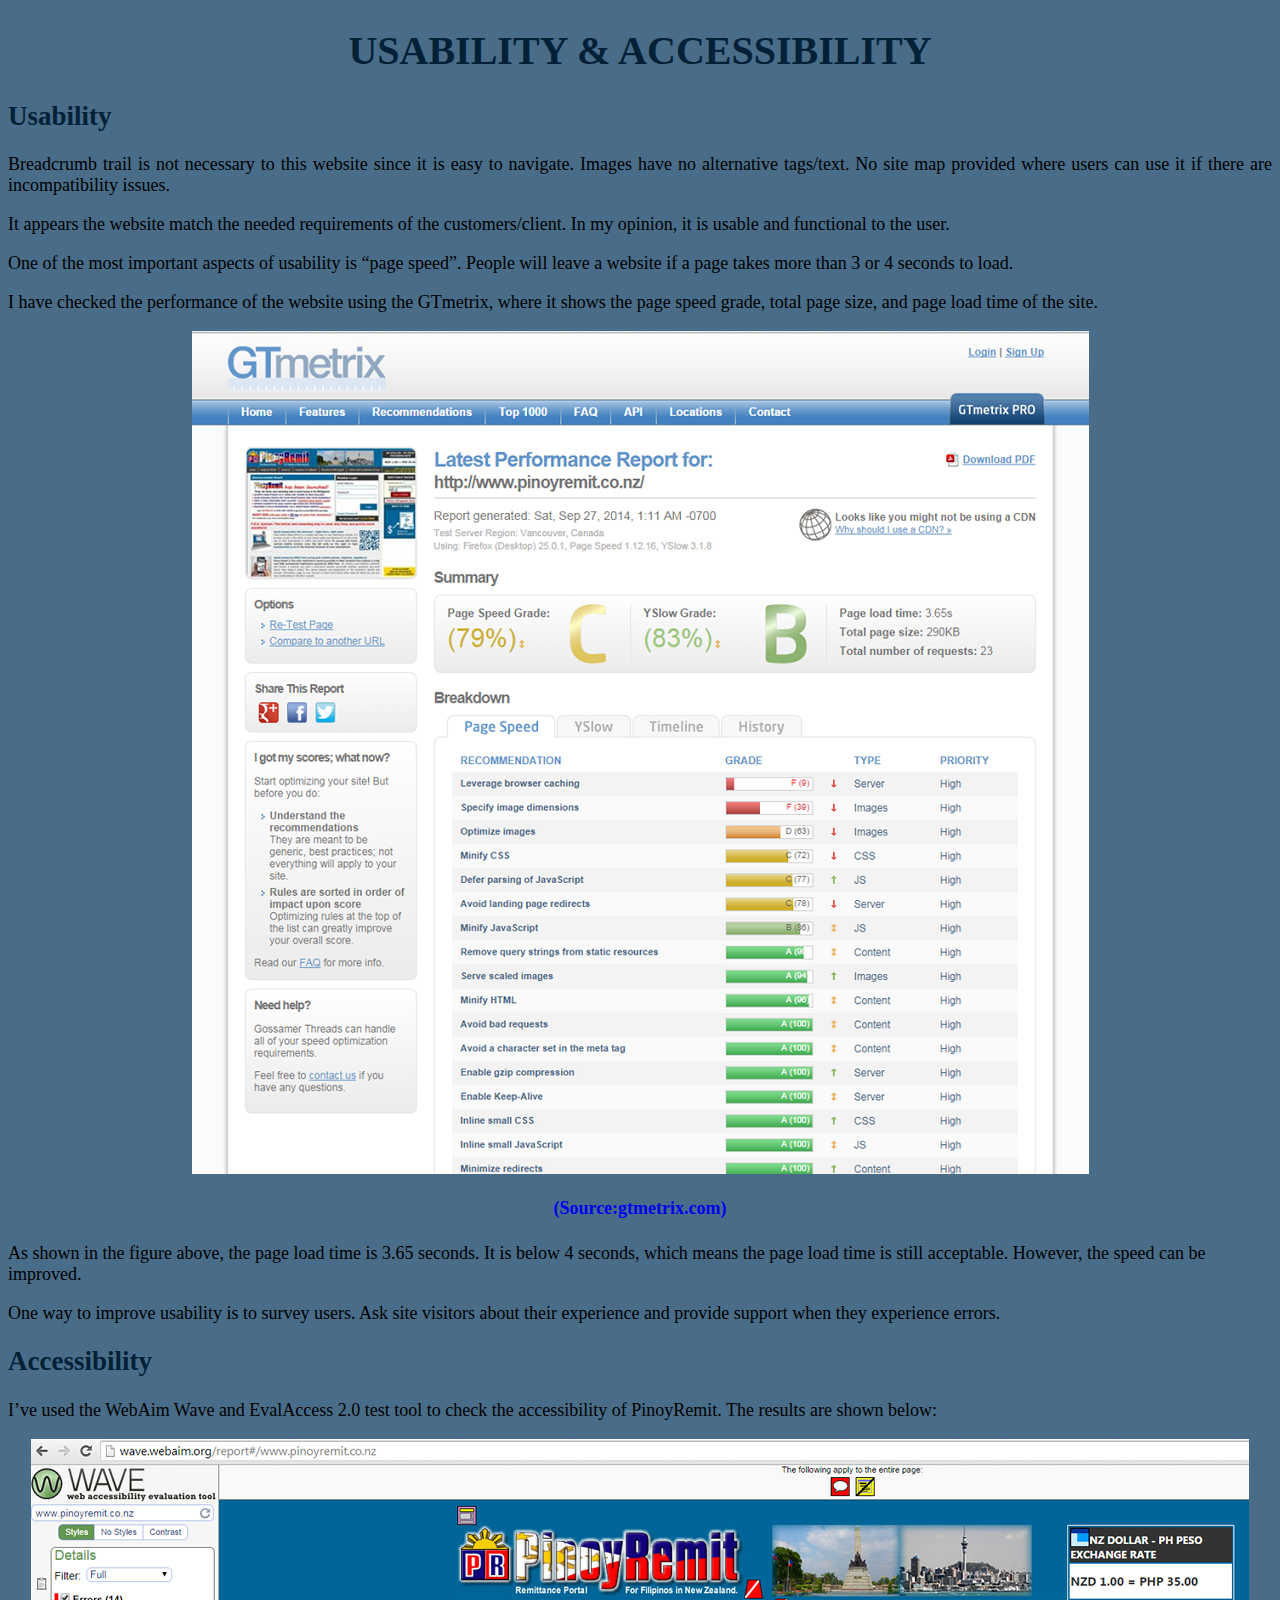
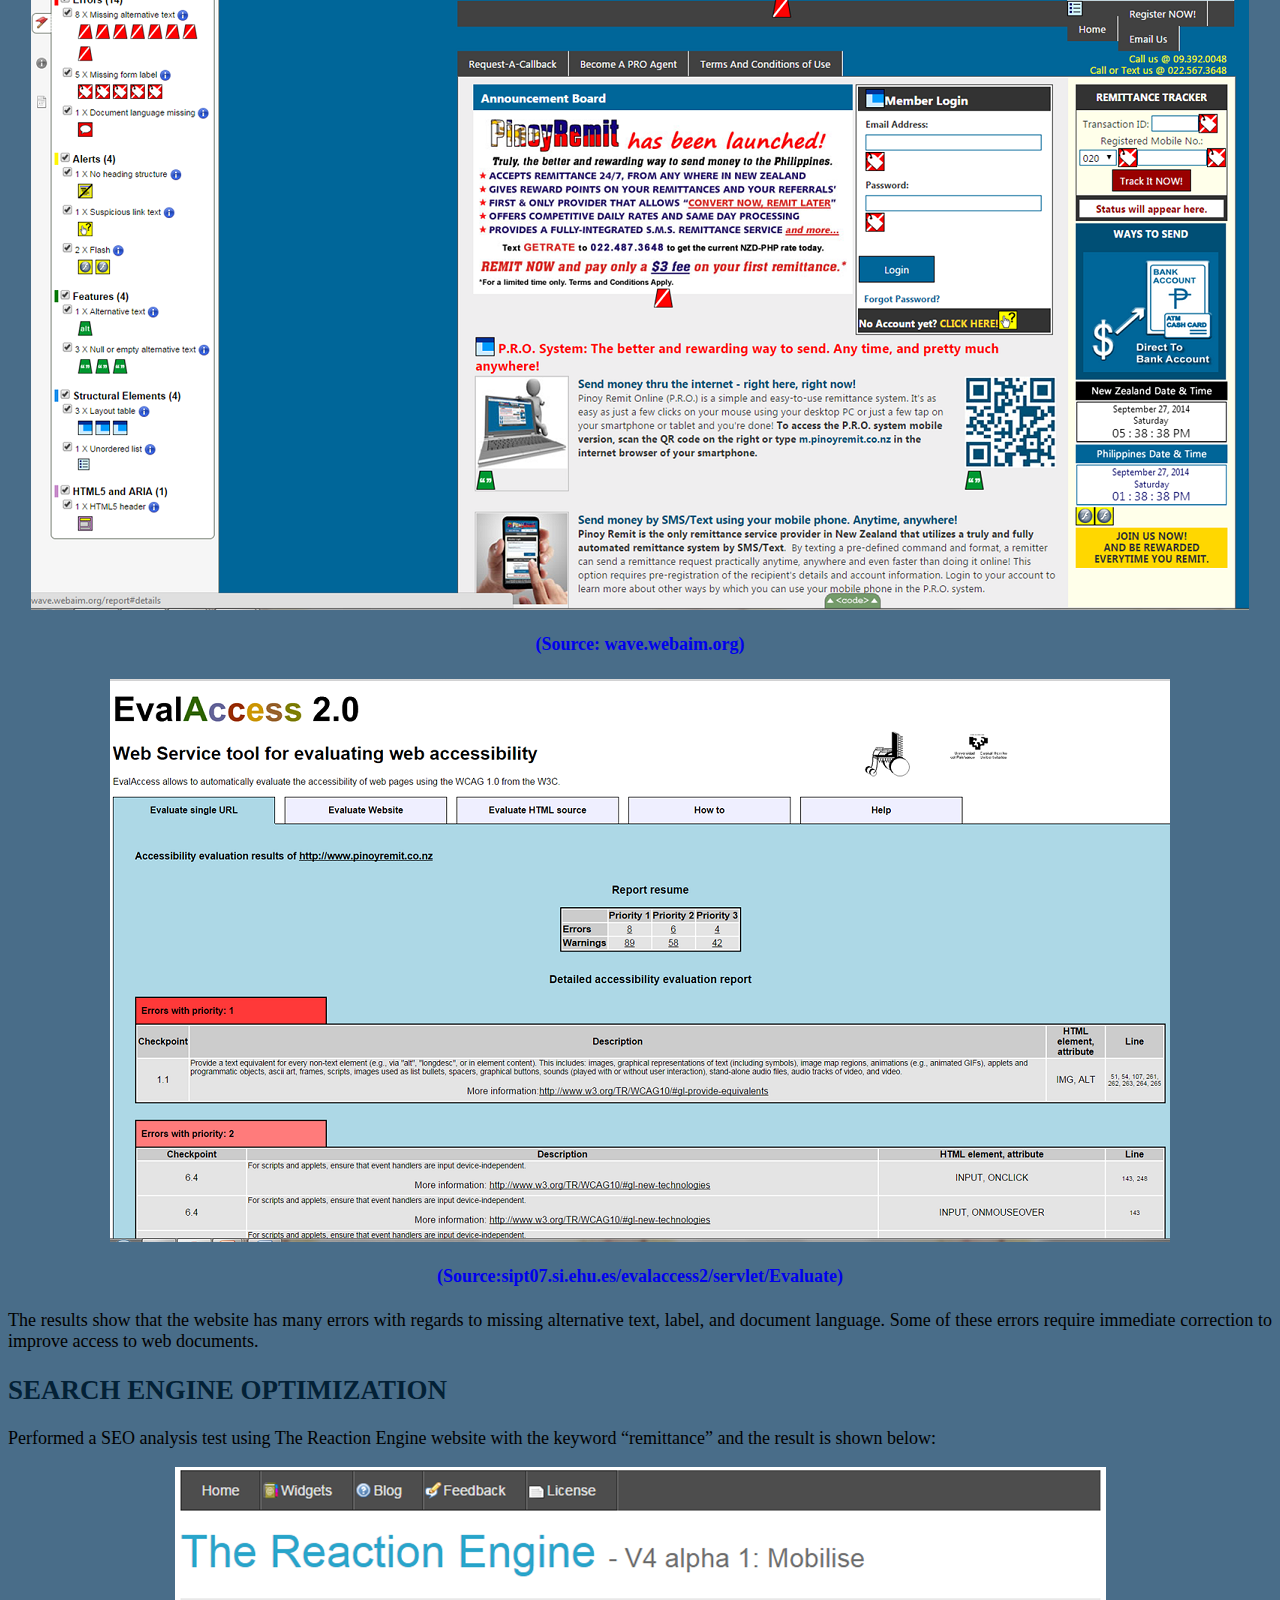
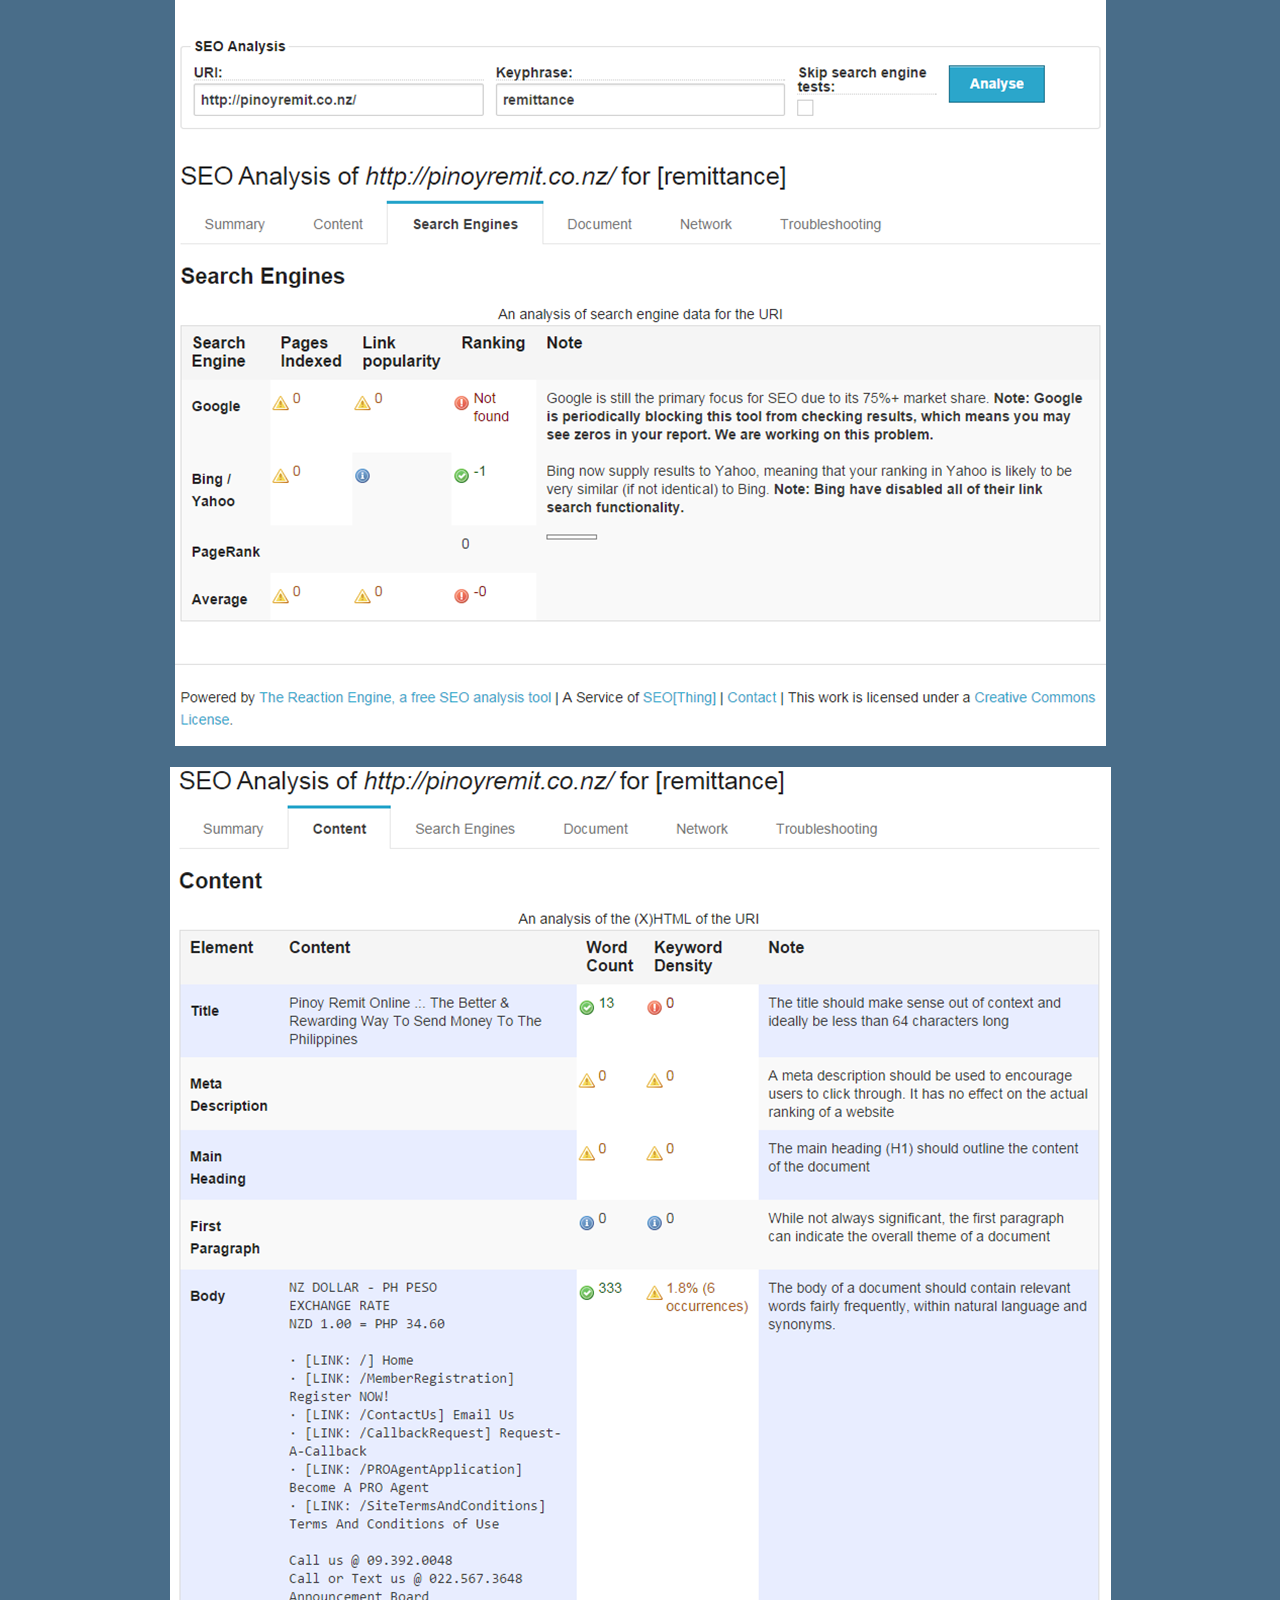
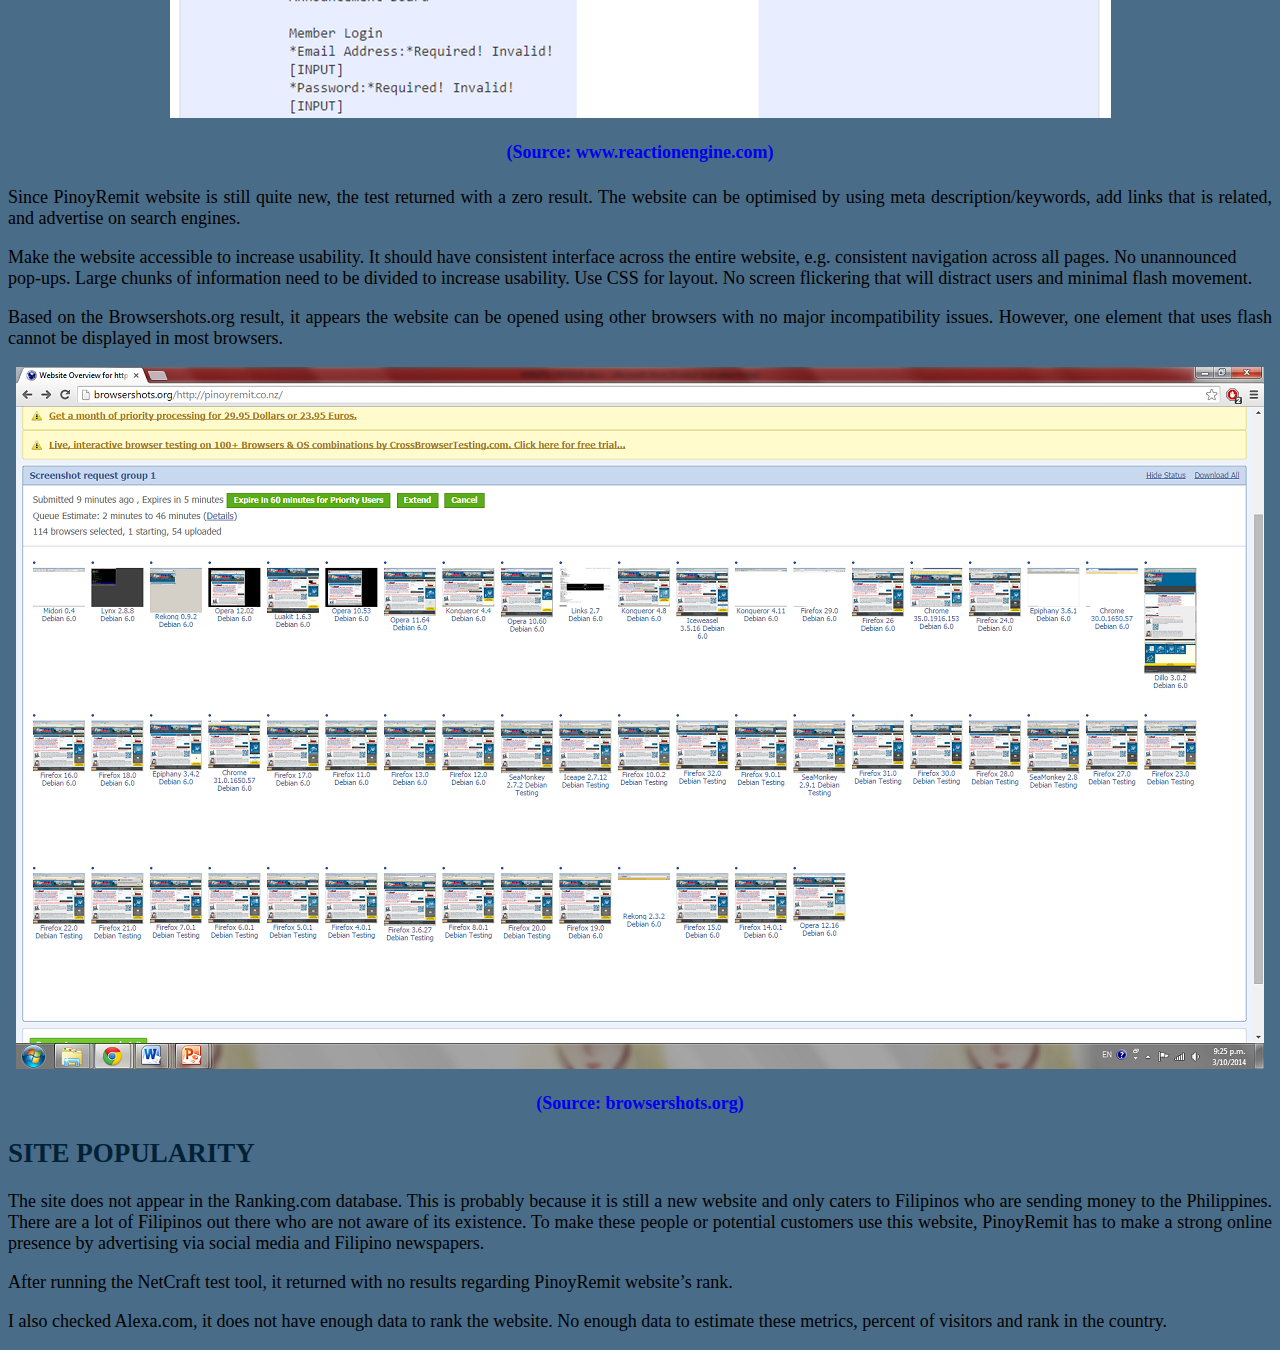
<file: Usability.html>
<!DOCTYPE HTML PUBLIC "-//W3C//DTD HTML 4.01 Transitional//EN" "http://www.w3.org/TR/html4/loose.dtd">
<html>
<head>
<meta http-equiv="Content-Type" content="text/html; charset=utf-8">
<title>Usability &amp; Accessibility</title>
<link rel="stylesheet" type="text/css" href="pinoy.css">
<style type="text/css"></style>
</head>

<body>
<h1>USABILITY & ACCESSIBILITY</h1>
<h2>Usability</h2>
<p align="justify">Breadcrumb trail is not necessary to this website since it is easy to navigate. Images have no alternative tags/text. No site map provided where users can use it if there are incompatibility issues.</p> 

<p align="justify">It appears the website match the needed requirements of the customers/client. In my opinion, it is usable and functional to the user.</p>

<p align="justify">One of the most important aspects of usability is “page speed”. People will leave a website if a page takes more than 3 or 4 seconds to load.</p>

<p align="justify">I have checked the performance of the website using the GTmetrix, where it shows the page speed grade, total page size, and page load time of the site. 
</p>

<div align="center">
<img src="smallGTmetrix.png" alt="GTmetrix">
<h4><a href="http://gtmetrix.com" target="_blank">(Source:gtmetrix.com)</a>
</h4>
</div>

<p>As shown in the figure above, the page load time is 3.65 seconds. It is  below 4 seconds, which means the page load time is still acceptable. However, the speed can be improved.</p>
<p align="justify">One way to improve usability is to survey users. Ask site visitors about their experience and provide support when they experience errors.
</p>

<h2>Accessibility</h2>
<p align="justify">I’ve used the WebAim Wave and EvalAccess 2.0 test tool to check the accessibility of PinoyRemit. The results are shown below:
</p>

<div align="center">
<img src="Smallwave.png" alt="webaim">
<h4>
<a href="http://wave.webaim.org" target="new">(Source: wave.webaim.org)</a>
</h4>
<img src="EvalAccess.png" alt="EvalAccess">
<h4>
<a href="http://sipt07.si.ehu.es/evalaccess2" target="new">(Source:sipt07.si.ehu.es/evalaccess2/servlet/Evaluate)</a>
</h4>
</div>

<p align="justify">The results show that the website has many errors with regards to missing alternative text, label, and document language. Some of these errors require immediate correction to improve access to web documents.
</p>

<h2>SEARCH ENGINE OPTIMIZATION</h2>
<p align="justify">Performed a SEO analysis test using The Reaction Engine website with the keyword “remittance” and the result is shown below: 
</p>

<div align="center">
<img src="reactionengine.png" alt="reactionengine">
<br>
<br>
<img src="seoAnalysis.png" alt="SEO">
<h4><a href="http://www.reactionengine.com" target="new">(Source: www.reactionengine.com)</a>
</h4>
</div>

<p align="justify">Since PinoyRemit website is still quite new, the test returned with a zero result. The website can be optimised by using meta description/keywords, add links that is related, and advertise on search engines. 
</p>
<p>Make the website accessible to increase usability. It should have consistent interface across the entire website, e.g. consistent navigation across all pages. No unannounced pop-ups. Large chunks of information need to be divided to increase usability. Use CSS for layout. No screen flickering that will distract users and minimal flash movement. 
</p>
<p align="justify">Based on the Browsershots.org result, it appears the website can be opened using other browsers with no major incompatibility issues. However, one element that uses flash cannot be displayed in most browsers.</p>
</p>
<div align="center">
<img src="smallbrowsershot.png" alt="browsershot">
<h4><a href="http://browsershots.org" target="new">(Source: browsershots.org)</a>
</h4>
</div>

<h2>SITE POPULARITY</h2>
<p align="justify">The site does not appear in the Ranking.com database. This is probably because it is still a new website and only caters to Filipinos who are sending money to the Philippines. There are a lot of Filipinos out there who are not aware of its existence. To make these people or potential customers use this website, PinoyRemit has to make a strong online presence by advertising via social media and Filipino newspapers.
</p>

<p align="justify">After running the NetCraft test tool, it returned with no results regarding PinoyRemit website’s rank.
</p>

<p align="justify">I also checked Alexa.com, it does not have enough data to rank the website. No enough data to estimate these metrics, percent of visitors and rank in the country.
</p>

</body>
</html>
</file>
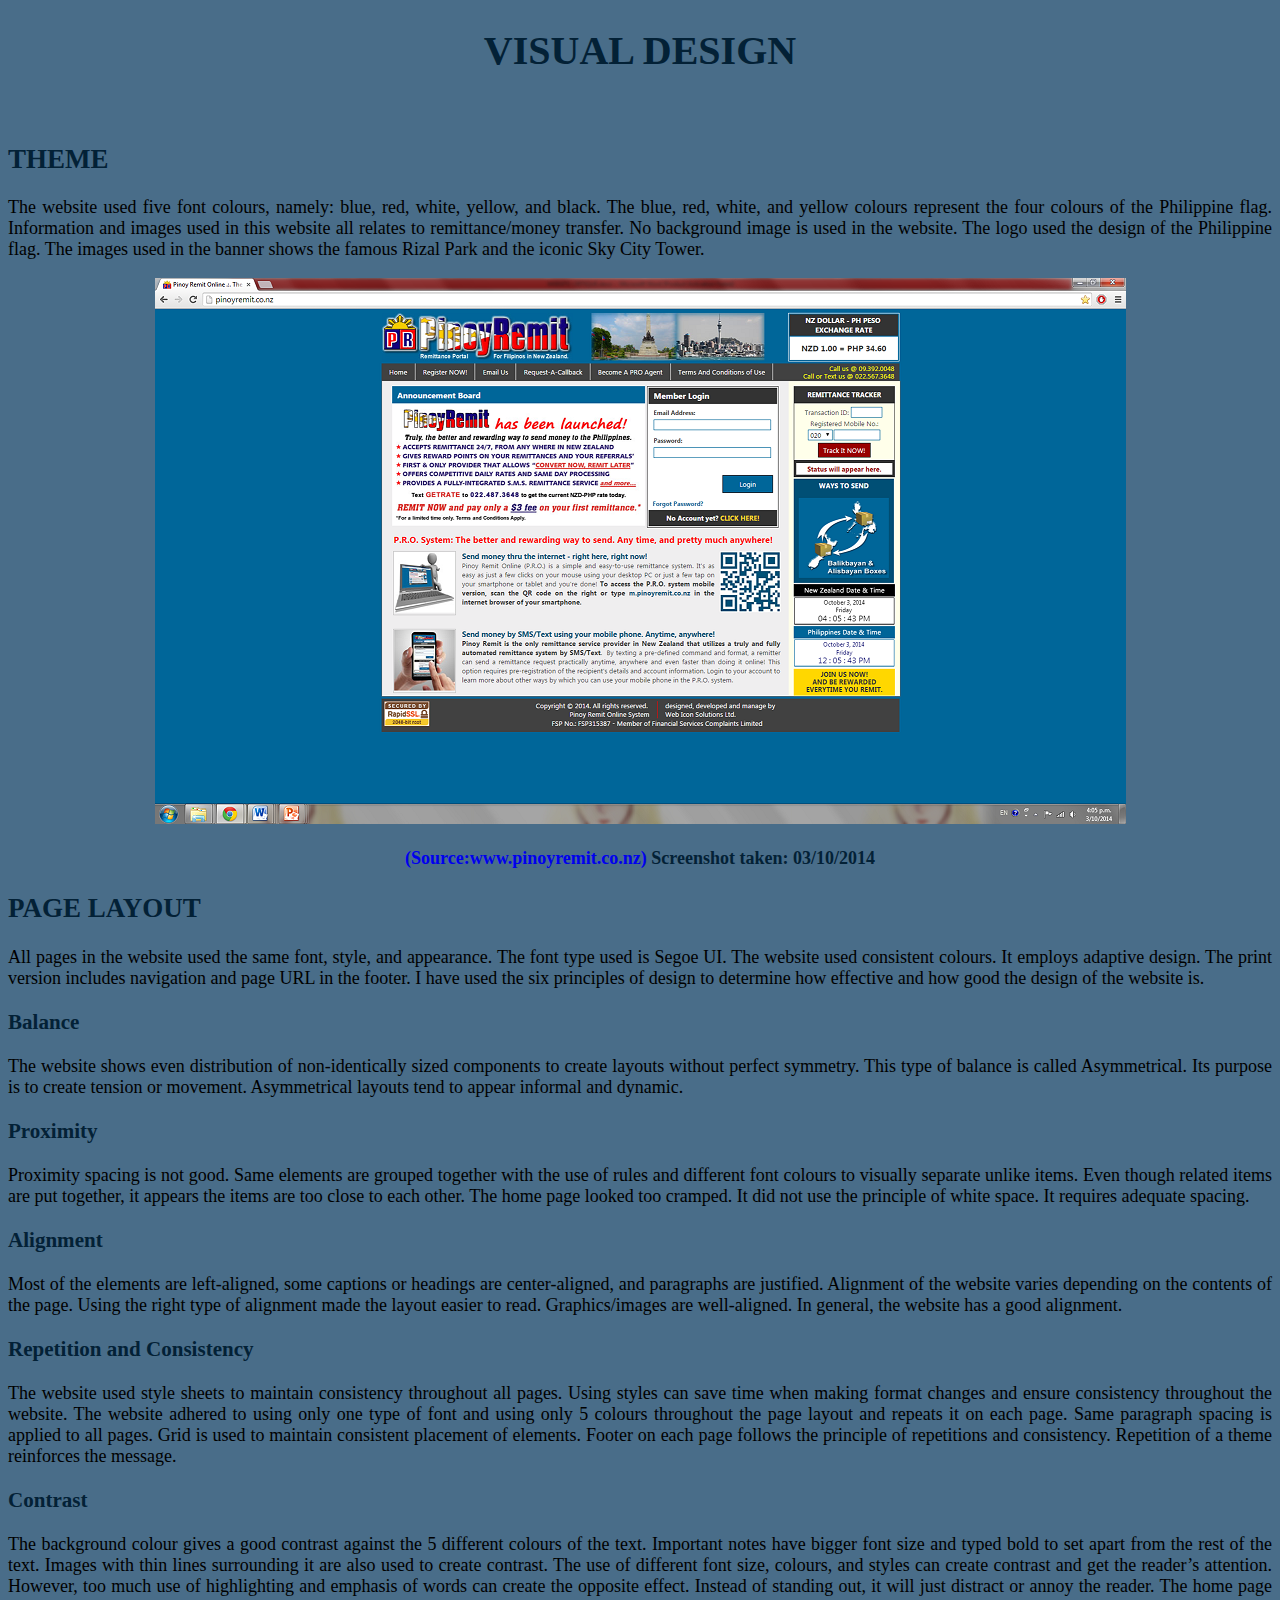
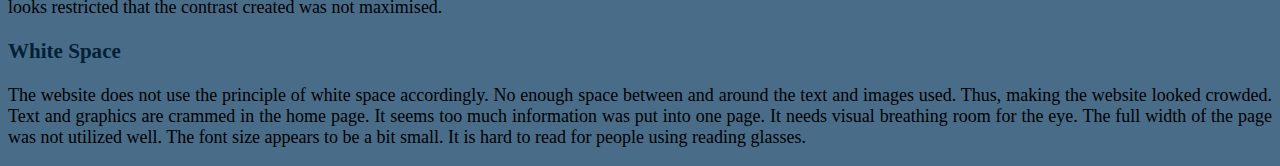
<file: VisualDesign.html>
<!DOCTYPE HTML PUBLIC "-//W3C//DTD HTML 4.01 Transitional//EN" "http://www.w3.org/TR/html4/loose.dtd">
<html>
<head>
<meta http-equiv="Content-Type" content="text/html; charset=utf-8">
<title>Visual Design</title>
<link rel="stylesheet" type="text/css" href="pinoy.css">
<style type="text/css"></style>
</head>

<body>
<h1>VISUAL DESIGN</h1>
<br>
<h2>THEME</h2>
<p align="justify">The website used five font colours, namely: blue, red, white, yellow, and black. The blue, red, white, and yellow colours represent the four colours of the Philippine flag. Information and images used in this website all relates to remittance/money transfer.

No background image is used in the website. The logo used the design of the Philippine flag. The images used in the banner shows the famous Rizal Park and the iconic Sky City Tower.
</p>
<div align="center">
<img src="smallpinoywebsite.png" alt="pinoyremit">
<h4><a href="http://www.pinoyremit.co.nz" target="_blank">(Source:www.pinoyremit.co.nz)</a> Screenshot taken: 03/10/2014</h4>
</div>

<h2>PAGE LAYOUT</h2>
<p align="justify">All pages in the website used the same font, style, and appearance. The font type used is Segoe UI. The website used consistent colours. It employs adaptive design. The print version includes navigation and page URL in the footer. 

I have used the six principles of design to determine how effective and how good the design of the website is.
</p>

<h3>Balance</h3>
<p align="justify">The website shows even distribution of non-identically sized components to create layouts without perfect symmetry. This type of balance is called Asymmetrical. Its purpose is to create tension or movement. Asymmetrical layouts tend to appear informal and dynamic.
</p>

<h3>Proximity</h3>
<p align="justify">Proximity spacing is not good. Same elements are grouped together with the use of rules and different font colours to visually separate unlike items.

Even though related items are put together, it appears the items are too close to each other. The home page looked too cramped. It did not use the principle of white space. It requires adequate spacing.
</p>

<h3>Alignment</h3>
<p align="justify">Most of the elements are left-aligned, some captions or headings are center-aligned, and paragraphs are justified.

Alignment of the website varies depending on the contents of the page. Using the right type of alignment made the layout easier to read. Graphics/images are well-aligned. In general, the website has a good alignment.
</p>

<h3>Repetition and Consistency</h3>
<p align="justify">The website used style sheets to maintain consistency throughout all pages. Using styles can save time when making format changes and ensure consistency throughout the website.  The website adhered to using only one type of font and using only 5 colours throughout the page layout and repeats it on each page. Same paragraph spacing is applied to all pages. Grid is used to maintain consistent placement of elements. Footer on each page follows the principle of repetitions and consistency. Repetition of a theme reinforces the message.
</p>

<h3>Contrast</h3>
<p align="justify">The background colour gives a good contrast against the 5 different colours of the text. Important notes have bigger font size and typed bold to set apart from the rest of the text. Images with thin lines surrounding it are also used to create contrast. The use of different font size, colours, and styles can create contrast and get the reader’s attention. However, too much use of highlighting and emphasis of words can create the opposite effect. Instead of standing out, it will just distract or annoy the reader. The home page looks restricted that the contrast created was not maximised.
</p>

<h3>White Space</h3>
<p align="justify">The website does not use the principle of white space accordingly. No enough space between and around the text and images used. Thus, making the website looked crowded. Text and graphics are crammed in the home page. It seems too much information was put into one page. It needs visual breathing room for the eye. The full width of the page was not utilized well. The font size appears to be a bit small. It is hard to read for people using reading glasses.
</p>


</body>
</html>
</file>
<file: pinoy.css>
@charset "utf-8";
/* CSS Document */
html
{
    overflow-y:scroll;
}

a img 
{
    border:0px;   
}

a
{
    text-decoration: none; font-size:18px;  
}

body
{
    background-color: #496D89;
	padding:0;
    font-family:  Georgia, serif;
	font-size:18px
}

.wrapper
{
    width:1000px;
    margin-left:auto;
    margin-right:auto;
}

h1
{
	color: #032136;
	text-align: center;
	font-size: 40px;
}

h2
{
	color:#032136;
}

h3
{
	color:#032136;
}

h4
{
	color:#032136;
	text-align:center;
}
.header
{
    background-color:#042037;
	text-align:center;
	color:#718EA4;
	padding-top:20px;
    height:70px;
	font-size:40px
}

.menu
{
    background-color: #496D89;
    height:44px;
	
}


.menu-frame, .main-frame, .menu-bottom-frame
{
  	border:0px;
    overflow:hidden;
	
}


.content
{
    background-color:#496D89;
    float:left;
    width:980px;
    padding:0px;
	
}

.footer
{
    margin-bottom:0px;
	margin-right:0px;
	border-top: 2px solid #252626;
    font-size:18px;
}

.footer a
{
    color:#000;
}

.footer a:hover, .footer a:active
{
    color:#FFF;
}

.foot-left
{
    float:left;
	padding:5px 30px 15px;
}

.foot-right
{
    float:right;
	padding:5px 30px 30px;
}

#main
{
	margin:2px;
}
</file>
